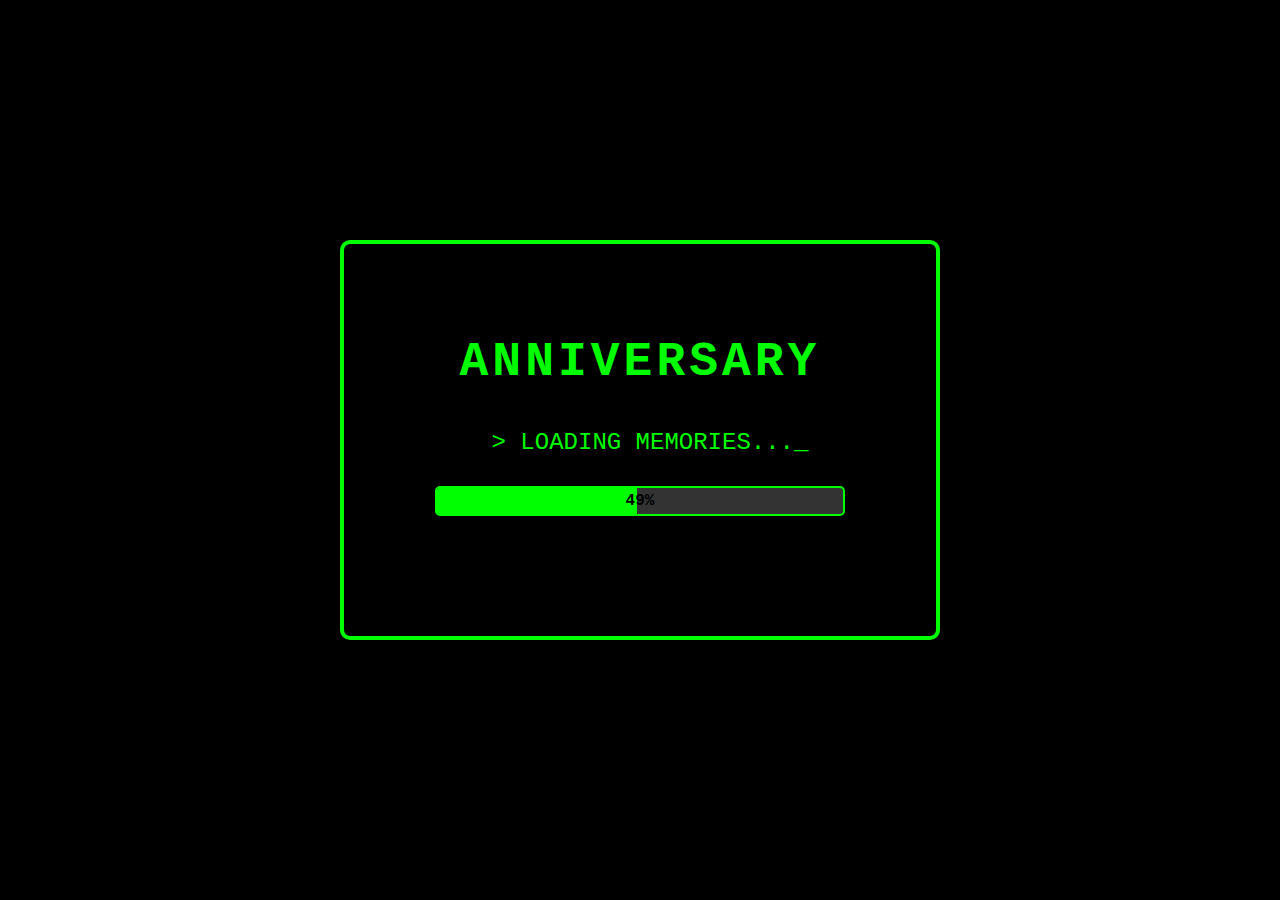
<file: index.html>
<!DOCTYPE html>
<html lang="en">
<head>
    <meta charset="UTF-8">
    <meta name="viewport" content="width=device-width, initial-scale=1.0">
    <title>1 TAHUN BERSAMA ANDILLL</title>
    <link rel="stylesheet" href="styles.css">
    <link href="https://fonts.googleapis.com/css2?family=Poppins:wght@400;600;800&family=Pacifico&display=swap" rel="stylesheet">
</head>
<body>
    <div id="gameboy-container">
        <div id="loading-screen" class="screen active">
            <div class="gameboy-screen">
                <div class="screen-content">
                    <h1 class="title">ANNIVERSARY</h1>
                    <div class="loading-text">&gt; INITIALIZING..._</div>
                    <div class="progress-bar">
                        <div class="progress-fill" id="progress-fill"></div>
                        <div class="progress-text">0%</div>
                    </div>
                </div>
            </div>
        </div>

        <div id="main-screen" class="screen">
            <div class="gameboy-body">
                <div class="gameboy-header">
                    <div class="power-indicator">
                        <span class="power-dot"></span>
                        <span class="power-text">POWER</span>
                    </div>
                    <div class="brand-text">GAME-BOY</div>
                </div>
                
                <div class="gameboy-screen">
                    <div class="screen-content">
                        <h1 class="birthday-title">1 YEAR!</h1>
                        <div class="love-counter">
                            <p class="counter-label">KITA SUDAH BERSAMA:</p>
                            <div id="days-count" class="days-count">0 Hari</div>
                            <div id="night-message" class="night-only-text"></div>
                        </div>
                        
                        <div class="start-text">Press Start</div>
                        <div class="screen-info">
                            <span class="dot-matrix">WITH LOVE</span>
                            <span class="battery"><span class="battery-dot"></span>BATT</span>
                        </div>
                    </div>
                </div>

                <div class="menu-buttons">
                    <button class="menu-btn message-btn" data-page="message">MESSAGE</button>
                    <button class="menu-btn gallery-btn" data-page="gallery">GALLERY</button>
                    <button class="menu-btn music-btn" data-page="music">MUSIC</button>
                    <button class="menu-btn tetris-btn" data-page="tetris">TETRIS</button>
                </div>
                <div class="special-gift" onclick="window.location.href='bunga.html'">
    🌸
</div>
                <div class="controls">
                    <div class="dpad">
                        <div class="dpad-center">
                            <div class="dpad-up">↑</div>
                            <div class="dpad-left">←</div>
                            <div class="dpad-right">→</div>
                            <div class="dpad-down">↓</div>
                        </div>
                    </div>
                    <div class="action-buttons">
                        <button class="action-btn b-btn">B</button>
                        <button class="action-btn a-btn">A</button>
                    </div>
                </div>

                <div class="bottom-controls">
                    <button class="control-btn select-btn">SELECT</button>
                    <button class="control-btn start-btn">START</button>
                </div>
                <div class="speaker-grille"></div>
            </div>
        </div>

        <div id="message-screen" class="screen">
            <div class="page-container">
                <div class="page-screen"></div>
                <div class="page-controls">
                    <button class="page-btn back-btn" data-page="main">KEMBALI</button>
                    <button class="page-btn continue-btn">LANJUT</button>
                </div>
            </div>
        </div>

        <div id="gallery-screen" class="screen">
            <div class="page-container">
                <div class="page-screen">
                    <div class="page-header">Gallery</div>
                    <div class="gallery-content"></div>
                </div>
                <div class="page-controls">
                    <button class="page-btn back-btn" data-page="main">KEMBALI</button>
                    <button class="page-btn continue-btn">LANJUT</button>
                </div>
            </div>
        </div>

        <div id="music-screen" class="screen">
            <div class="page-container">
                <div class="page-screen">
                    <div class="page-header">Music Player</div>
                    <div class="music-content"></div>
                </div>
                <div class="page-controls">
                    <button class="page-btn back-btn" data-page="main">KEMBALI</button>
                    <button class="page-btn continue-btn">LANJUT</button>
                </div>
            </div>
        </div>

        <div id="tetris-screen" class="screen">
            <div class="page-container">
                <div class="page-screen">
                    <div class="tetris-header">
                        <div class="tetris-title">Tetris</div>
                        <div class="tetris-stats">
                            <div class="stat">Score: <span id="score">0</span></div>
                        </div>
                    </div>
                    <div class="tetris-game">
                        <canvas id="tetris-canvas"></canvas>
                    </div>
                    <div class="tetris-controls">
                        <button class="tetris-btn" id="left-btn">◀</button>
                        <button class="tetris-btn" id="rotate-btn">ROT</button>
                        <button class="tetris-btn" id="right-btn">▶</button>
                    </div>
                </div>
                <div class="page-controls">
                    <button class="page-btn back-btn" data-page="main">KEMBALI</button>
                </div>
            </div>
        </div>

        <div id="game-over-modal" class="modal">
            <div class="modal-content">
                <div class="game-over-text">GAME OVER</div>
                <button class="modal-btn" id="confirm-btn">CONFIRM</button>
            </div>
        </div>

        <div id="final-message-modal" class="modal">
            <div class="modal-content">
                <div class="final-message-title">UNTUK KAMU ❤️</div>
                <div class="final-message-text">
                    <p>Walaupun kalah ko di game,</p>
                    <p>tetap ko pemenang di hatiku cahhh!</p>
                    <p class="love-text">I LOVE YOU FOREVER ❤️</p>
                </div>
                <button class="modal-btn" id="ok-btn">OK</button>
            </div>
        </div>
    </div>
    <script src="script.js"></script>
</body>
</html>
</file>
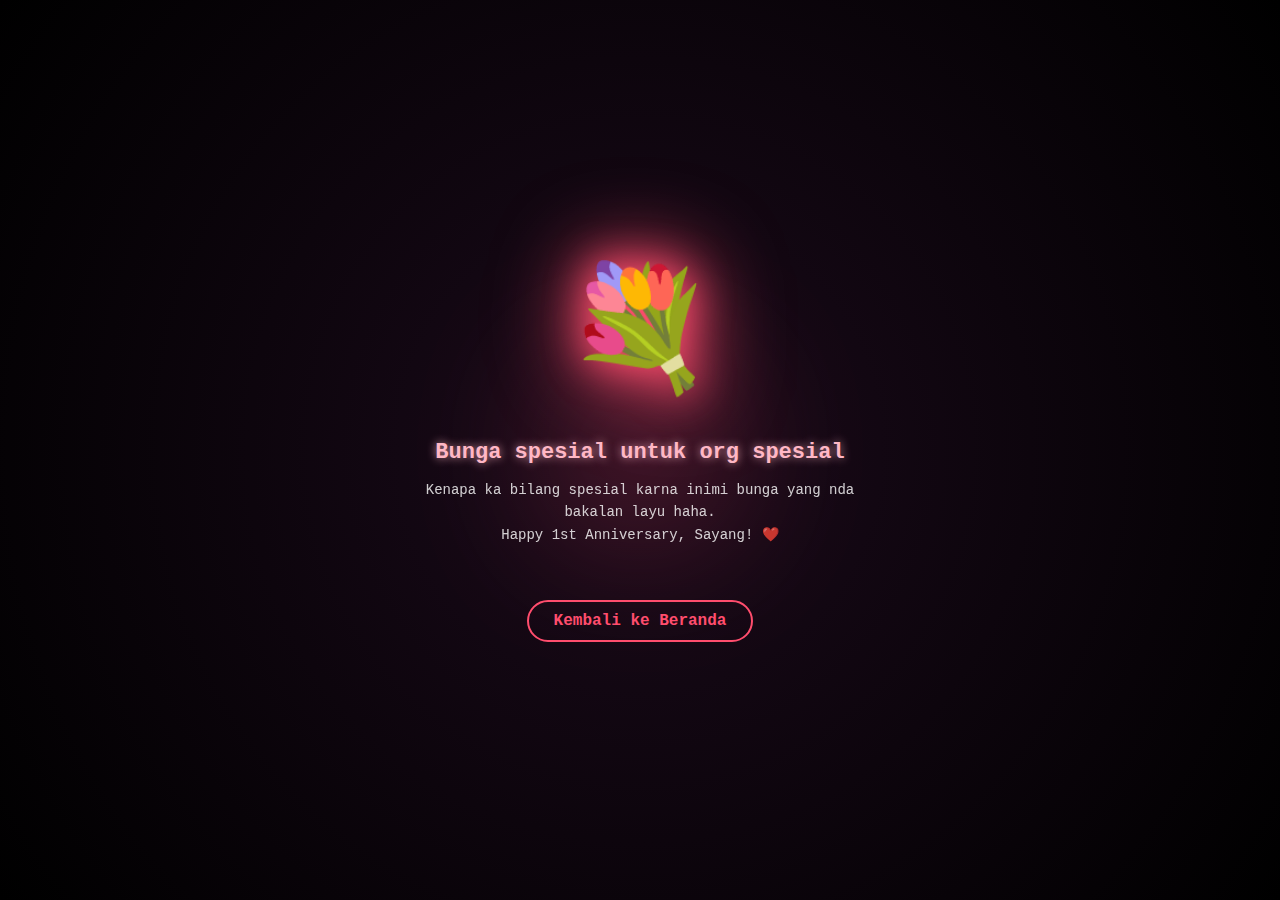
<file: bunga.html>
<!DOCTYPE html>
<html lang="en">
<head>
    <meta charset="UTF-8">
    <meta name="viewport" content="width=device-width, initial-scale=1.0">
    <title>Bunga Spesial Untukmu</title>
    <style>
        /* Latar belakang gelap untuk kesan romantis */
        body {
            margin: 0;
            height: 100vh;
            display: flex;
            flex-direction: column;
            justify-content: center;
            align-items: center;
            background: radial-gradient(circle, #1a0a1a 0%, #000000 100%);
            font-family: 'Courier New', monospace;
            overflow: hidden;
            color: white;
        }

        /* Container Buket Bunga */
        .flower-bouquet {
            position: relative;
            display: flex;
            flex-direction: column;
            align-items: center;
            animation: floating 3s ease-in-out infinite;
        }

        /* Efek Menyala (Glow) pada Bunga */
        .bouquet-icon {
            font-size: 120px;
            filter: drop-shadow(0 0 20px #ff4d6d) drop-shadow(0 0 40px #ff4d6d);
            margin-bottom: 20px;
            z-index: 2;
        }

        /* Cahaya di belakang bunga */
        .glow-aura {
            position: absolute;
            width: 150px;
            height: 150px;
            background: #ff4d6d;
            border-radius: 50%;
            filter: blur(80px);
            opacity: 0.4;
            z-index: 1;
        }

        /* Pesan Romantis */
        .message {
            text-align: center;
            max-width: 80%;
            z-index: 3;
        }

        .message h1 {
            font-size: 22px;
            color: #ffb7c5;
            text-shadow: 0 0 10px rgba(255, 183, 197, 0.8);
            margin-bottom: 10px;
        }

        .message p {
            font-size: 14px;
            color: #ffffff;
            line-height: 1.6;
            opacity: 0.8;
        }

        /* Kelopak Bunga Berjatuhan */
        .petal {
            position: fixed;
            top: -20px;
            font-size: 20px;
            -webkit-user-select: none;
            user-select: none;
            pointer-events: none;
            animation: fall linear forwards;
        }

        @keyframes fall {
            to {
                transform: translateY(105vh) rotate(45deg) translateX(50px);
                opacity: 0;
            }
        }

        @keyframes floating {
            0%, 100% { transform: translateY(0); }
            50% { transform: translateY(-20px); }
        }

        /* Tombol Kembali */
        .back-btn {
            margin-top: 40px;
            padding: 10px 25px;
            background: transparent;
            color: #ff4d6d;
            border: 2px solid #ff4d6d;
            border-radius: 30px;
            cursor: pointer;
            text-decoration: none;
            font-weight: bold;
            transition: all 0.3s ease;
            z-index: 10;
        }

        .back-btn:hover {
            background: #ff4d6d;
            color: white;
            box-shadow: 0 0 20px #ff4d6d;
        }
    </style>
</head>
<body>

    <div class="glow-aura"></div>
    
    <div class="flower-bouquet">
        <div class="bouquet-icon">💐</div>
        
        <div class="message">
            <h1>Bunga spesial untuk org spesial</h1>
            <p>Kenapa ka bilang spesial karna inimi bunga yang nda bakalan layu haha.<br>
            Happy 1st Anniversary, Sayang! ❤️</p>
        </div>
    </div>

    <a href="index.html" class="back-btn">Kembali ke Beranda</a>

    <script>
        // Membuat hujan kelopak bunga mawar
        function createPetals() {
            const petalIcons = ['🌸', '🌹', '💖', '✨'];
            setInterval(() => {
                const petal = document.createElement('div');
                petal.className = 'petal';
                petal.innerHTML = petalIcons[Math.floor(Math.random() * petalIcons.length)];
                petal.style.left = Math.random() * 100 + 'vw';
                petal.style.fontSize = (Math.random() * 10 + 15) + 'px';
                petal.style.animationDuration = (Math.random() * 3 + 3) + 's';
                petal.style.opacity = Math.random() * 0.7 + 0.3;
                document.body.appendChild(petal);
                
                setTimeout(() => {
                    petal.remove();
                }, 6000);
            }, 400);
        }

        // Jalankan animasi saat halaman dimuat
        window.onload = createPetals;
    </script>
</body>
</html>
</file>
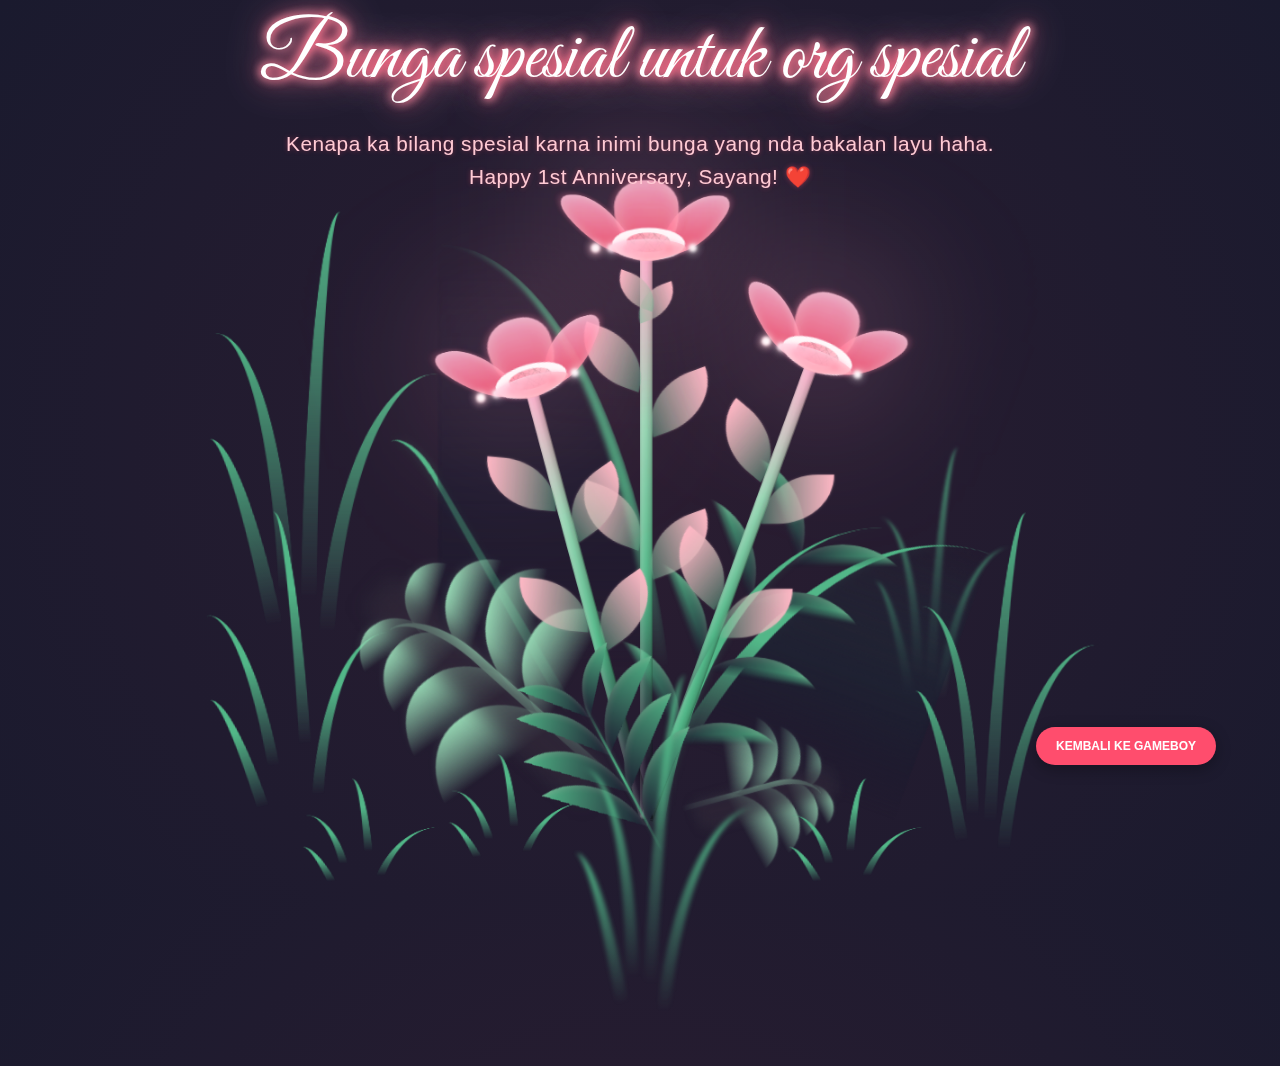
<file: flower.html>
<!DOCTYPE html>
<html lang="en">
<head>
    <meta charset="UTF-8">
    <meta http-equiv="X-UA-Compatible" content="IE=edge">
    <meta name="viewport" content="width=device-width, initial-scale=1.0">
    <link rel="stylesheet" href="css/main.css">
    <link rel="icon" href="images/flowers.png" type="image/x-icon">
    <title>flowers</title>
    <link href="https://fonts.googleapis.com/css2?family=Great+Vibes&display=swap" rel="stylesheet">
</head>
<button onclick="window.location.href='index.html'" 
        style="position: fixed; 
               bottom: 15vh; /* Menggunakan vh agar jaraknya selalu 5% dari bawah layar HP */
               right: 5vw;  /* Menggunakan vw agar jaraknya selalu 5% dari samping kanan HP */
               z-index: 99999; /* Z-index sangat tinggi agar tidak tertutup rumput */
               padding: 12px 20px; 
               border-radius: 30px; 
               border: none; 
               background: #ff4d6d; 
               color: white; 
               cursor: pointer; 
               font-family: 'Poppins', sans-serif;
               font-size: 12px;
               font-weight: bold;
               box-shadow: 0 4px 15px rgba(0,0,0,0.3); /* Tambah bayangan agar tombol 'melayang' */
               display: block !important; /* Memastikan tombol tidak tersembunyi */
               ">
    KEMBALI KE GAMEBOY
</button>
<body class="container">
  <div class="message">
    <h1>Bunga spesial untuk org spesial</h1>
    <p>Kenapa ka bilang spesial karna inimi bunga yang nda bakalan layu haha.<br>
    Happy 1st Anniversary, Sayang! ❤️</p>
</div>
       <div class="night"></div>
    <div class="flowers">
      <div class="flower flower--1">
        <div class="flower__leafs flower__leafs--1">
          <div class="flower__leaf flower__leaf--1"></div>
          <div class="flower__leaf flower__leaf--2"></div>
          <div class="flower__leaf flower__leaf--3"></div>
          <div class="flower__leaf flower__leaf--4"></div>
          <div class="flower__white-circle"></div>
  
          <div class="flower__light flower__light--1"></div>
          <div class="flower__light flower__light--2"></div>
          <div class="flower__light flower__light--3"></div>
          <div class="flower__light flower__light--4"></div>
          <div class="flower__light flower__light--5"></div>
          <div class="flower__light flower__light--6"></div>
          <div class="flower__light flower__light--7"></div>
          <div class="flower__light flower__light--8"></div>
  
        </div>
        <div class="flower__line">
          <div class="flower__line__leaf flower__line__leaf--1"></div>
          <div class="flower__line__leaf flower__line__leaf--2"></div>
          <div class="flower__line__leaf flower__line__leaf--3"></div>
          <div class="flower__line__leaf flower__line__leaf--4"></div>
          <div class="flower__line__leaf flower__line__leaf--5"></div>
          <div class="flower__line__leaf flower__line__leaf--6"></div>
        </div>
      </div>
  
      <div class="flower flower--2">
        <div class="flower__leafs flower__leafs--2">
          <div class="flower__leaf flower__leaf--1"></div>
          <div class="flower__leaf flower__leaf--2"></div>
          <div class="flower__leaf flower__leaf--3"></div>
          <div class="flower__leaf flower__leaf--4"></div>
          <div class="flower__white-circle"></div>
  
          <div class="flower__light flower__light--1"></div>
          <div class="flower__light flower__light--2"></div>
          <div class="flower__light flower__light--3"></div>
          <div class="flower__light flower__light--4"></div>
          <div class="flower__light flower__light--5"></div>
          <div class="flower__light flower__light--6"></div>
          <div class="flower__light flower__light--7"></div>
          <div class="flower__light flower__light--8"></div>
  
        </div>
        <div class="flower__line">
          <div class="flower__line__leaf flower__line__leaf--1"></div>
          <div class="flower__line__leaf flower__line__leaf--2"></div>
          <div class="flower__line__leaf flower__line__leaf--3"></div>
          <div class="flower__line__leaf flower__line__leaf--4"></div>
        </div>
      </div>
  
      <div class="flower flower--3">
        <div class="flower__leafs flower__leafs--3">
          <div class="flower__leaf flower__leaf--1"></div>
          <div class="flower__leaf flower__leaf--2"></div>
          <div class="flower__leaf flower__leaf--3"></div>
          <div class="flower__leaf flower__leaf--4"></div>
          <div class="flower__white-circle"></div>
  
          <div class="flower__light flower__light--1"></div>
          <div class="flower__light flower__light--2"></div>
          <div class="flower__light flower__light--3"></div>
          <div class="flower__light flower__light--4"></div>
          <div class="flower__light flower__light--5"></div>
          <div class="flower__light flower__light--6"></div>
          <div class="flower__light flower__light--7"></div>
          <div class="flower__light flower__light--8"></div>
  
        </div>
        <div class="flower__line">
          <div class="flower__line__leaf flower__line__leaf--1"></div>
          <div class="flower__line__leaf flower__line__leaf--2"></div>
          <div class="flower__line__leaf flower__line__leaf--3"></div>
          <div class="flower__line__leaf flower__line__leaf--4"></div>
        </div>
      </div>
  
      <div class="grow-ans" style="--d:1.2s">
        <div class="flower__g-long">
          <div class="flower__g-long__top"></div>
          <div class="flower__g-long__bottom"></div>
        </div>
      </div>
  
      <div class="growing-grass">
        <div class="flower__grass flower__grass--1">
          <div class="flower__grass--top"></div>
          <div class="flower__grass--bottom"></div>
          <div class="flower__grass__leaf flower__grass__leaf--1"></div>
          <div class="flower__grass__leaf flower__grass__leaf--2"></div>
          <div class="flower__grass__leaf flower__grass__leaf--3"></div>
          <div class="flower__grass__leaf flower__grass__leaf--4"></div>
          <div class="flower__grass__leaf flower__grass__leaf--5"></div>
          <div class="flower__grass__leaf flower__grass__leaf--6"></div>
          <div class="flower__grass__leaf flower__grass__leaf--7"></div>
          <div class="flower__grass__leaf flower__grass__leaf--8"></div>
          <div class="flower__grass__overlay"></div>
        </div>
      </div>
  
      <div class="growing-grass">
        <div class="flower__grass flower__grass--2">
          <div class="flower__grass--top"></div>
          <div class="flower__grass--bottom"></div>
          <div class="flower__grass__leaf flower__grass__leaf--1"></div>
          <div class="flower__grass__leaf flower__grass__leaf--2"></div>
          <div class="flower__grass__leaf flower__grass__leaf--3"></div>
          <div class="flower__grass__leaf flower__grass__leaf--4"></div>
          <div class="flower__grass__leaf flower__grass__leaf--5"></div>
          <div class="flower__grass__leaf flower__grass__leaf--6"></div>
          <div class="flower__grass__leaf flower__grass__leaf--7"></div>
          <div class="flower__grass__leaf flower__grass__leaf--8"></div>
          <div class="flower__grass__overlay"></div>
        </div>
      </div>
  
      <div class="grow-ans" style="--d:2.4s">
        <div class="flower__g-right flower__g-right--1">
          <div class="leaf"></div>
        </div>
      </div>
  
      <div class="grow-ans" style="--d:2.8s">
        <div class="flower__g-right flower__g-right--2">
          <div class="leaf"></div>
        </div>
      </div>
  
      <div class="grow-ans" style="--d:2.8s">
        <div class="flower__g-front">
          <div class="flower__g-front__leaf-wrapper flower__g-front__leaf-wrapper--1">
            <div class="flower__g-front__leaf"></div>
          </div>
          <div class="flower__g-front__leaf-wrapper flower__g-front__leaf-wrapper--2">
            <div class="flower__g-front__leaf"></div>
          </div>
          <div class="flower__g-front__leaf-wrapper flower__g-front__leaf-wrapper--3">
            <div class="flower__g-front__leaf"></div>
          </div>
          <div class="flower__g-front__leaf-wrapper flower__g-front__leaf-wrapper--4">
            <div class="flower__g-front__leaf"></div>
          </div>
          <div class="flower__g-front__leaf-wrapper flower__g-front__leaf-wrapper--5">
            <div class="flower__g-front__leaf"></div>
          </div>
          <div class="flower__g-front__leaf-wrapper flower__g-front__leaf-wrapper--6">
            <div class="flower__g-front__leaf"></div>
          </div>
          <div class="flower__g-front__leaf-wrapper flower__g-front__leaf-wrapper--7">
            <div class="flower__g-front__leaf"></div>
          </div>
          <div class="flower__g-front__leaf-wrapper flower__g-front__leaf-wrapper--8">
            <div class="flower__g-front__leaf"></div>
          </div>
          <div class="flower__g-front__line"></div>
        </div>
      </div>
  
      <div class="grow-ans" style="--d:3.2s">
        <div class="flower__g-fr">
          <div class="leaf"></div>
          <div class="flower__g-fr__leaf flower__g-fr__leaf--1"></div>
          <div class="flower__g-fr__leaf flower__g-fr__leaf--2"></div>
          <div class="flower__g-fr__leaf flower__g-fr__leaf--3"></div>
          <div class="flower__g-fr__leaf flower__g-fr__leaf--4"></div>
          <div class="flower__g-fr__leaf flower__g-fr__leaf--5"></div>
          <div class="flower__g-fr__leaf flower__g-fr__leaf--6"></div>
          <div class="flower__g-fr__leaf flower__g-fr__leaf--7"></div>
          <div class="flower__g-fr__leaf flower__g-fr__leaf--8"></div>
        </div>
      </div>
  
      <div class="long-g long-g--0">
        <div class="grow-ans" style="--d:3s">
          <div class="leaf leaf--0"></div>
        </div>
        <div class="grow-ans" style="--d:2.2s">
          <div class="leaf leaf--1"></div>
        </div>
        <div class="grow-ans" style="--d:3.4s">
          <div class="leaf leaf--2"></div>
        </div>
        <div class="grow-ans" style="--d:3.6s">
          <div class="leaf leaf--3"></div>
        </div>
      </div>
  
      <div class="long-g long-g--1">
        <div class="grow-ans" style="--d:3.6s">
          <div class="leaf leaf--0"></div>
        </div>
        <div class="grow-ans" style="--d:3.8s">
          <div class="leaf leaf--1"></div>
        </div>
        <div class="grow-ans" style="--d:4s">
          <div class="leaf leaf--2"></div>
        </div>
        <div class="grow-ans" style="--d:4.2s">
          <div class="leaf leaf--3"></div>
        </div>
      </div>
  
      <div class="long-g long-g--2">
        <div class="grow-ans" style="--d:4s">
          <div class="leaf leaf--0"></div>
        </div>
        <div class="grow-ans" style="--d:4.2s">
          <div class="leaf leaf--1"></div>
        </div>
        <div class="grow-ans" style="--d:4.4s">
          <div class="leaf leaf--2"></div>
        </div>
        <div class="grow-ans" style="--d:4.6s">
          <div class="leaf leaf--3"></div>
        </div>
      </div>
  
      <div class="long-g long-g--3">
        <div class="grow-ans" style="--d:4s">
          <div class="leaf leaf--0"></div>
        </div>
        <div class="grow-ans" style="--d:4.2s">
          <div class="leaf leaf--1"></div>
        </div>
        <div class="grow-ans" style="--d:3s">
          <div class="leaf leaf--2"></div>
        </div>
        <div class="grow-ans" style="--d:3.6s">
          <div class="leaf leaf--3"></div>
        </div>
      </div>
  
      <div class="long-g long-g--4">
        <div class="grow-ans" style="--d:4s">
          <div class="leaf leaf--0"></div>
        </div>
        <div class="grow-ans" style="--d:4.2s">
          <div class="leaf leaf--1"></div>
        </div>
        <div class="grow-ans" style="--d:3s">
          <div class="leaf leaf--2"></div>
        </div>
        <div class="grow-ans" style="--d:3.6s">
          <div class="leaf leaf--3"></div>
        </div>
      </div>
  
      <div class="long-g long-g--5">
        <div class="grow-ans" style="--d:4s">
          <div class="leaf leaf--0"></div>
        </div>
        <div class="grow-ans" style="--d:4.2s">
          <div class="leaf leaf--1"></div>
        </div>
        <div class="grow-ans" style="--d:3s">
          <div class="leaf leaf--2"></div>
        </div>
        <div class="grow-ans" style="--d:3.6s">
          <div class="leaf leaf--3"></div>
        </div>
      </div>
  
      <div class="long-g long-g--6">
        <div class="grow-ans" style="--d:4.2s">
          <div class="leaf leaf--0"></div>
        </div>
        <div class="grow-ans" style="--d:4.4s">
          <div class="leaf leaf--1"></div>
        </div>
        <div class="grow-ans" style="--d:4.6s">
          <div class="leaf leaf--2"></div>
        </div>
        <div class="grow-ans" style="--d:4.8s">
          <div class="leaf leaf--3"></div>
        </div>
      </div>
  
      <div class="long-g long-g--7">
        <div class="grow-ans" style="--d:3s">
          <div class="leaf leaf--0"></div>
        </div>
        <div class="grow-ans" style="--d:3.2s">
          <div class="leaf leaf--1"></div>
        </div>
        <div class="grow-ans" style="--d:3.5s">
          <div class="leaf leaf--2"></div>
        </div>
        <div class="grow-ans" style="--d:3.6s">
          <div class="leaf leaf--3"></div>
        </div>
      </div>
      <div class="flower flower--3" style="left: 80%; bottom: 5vmin; transform: scale(0.6);">
    </div>
    </div>
    <script src="main.js"></script>
  </body>
</html>
</file>
<file: css/main.css>
*,
*::after,
*::before {
  padding: 0;
  margin: 0;
  box-sizing: border-box;
}

:root {
  /* Latar belakang gelap dengan nuansa ungu/pink agar bunga menyala */
  --dark-color: #1a1a2e; 
  
  /* Gradasi warna bunga (Pink sesuai Gameboy) */
  --flower-pink-light: #ffafcc;
  --flower-pink-mid: #ff8fa3;
  --flower-pink-dark: #ff4d6d;
  
  /* Warna daun dan rumput (Sage Green lembut yang estetik dengan pink) */
  --leaf-green: #95d5b2;
  --stem-green: #52b788;
}

body {
  display: flex;
  align-items: flex-end;
  justify-content: center;
  min-height: 100vh;
  background-color: var(--dark-color);
  overflow: hidden;
  perspective: 1000px;
  position: hidden;
  touch-action: none;
  /* Gradasi radial untuk efek kedalaman layar */
  background-image: radial-gradient(circle at center, #2b1d31 0%, #1a1a2e 100%);
}

.night {
  position: fixed;
  left: 100%;
  top: 0;
  transform: translateX(-50%);
  width: 100vw;
  height: 100%;
  filter: blur(0.1vmin);
  overflow: hidden;
  position: fixed;
  top: 0;
  left: 0;
  background-image: radial-gradient(
      ellipse at top,
      transparent 0%,
      var(--dark-color)
    ),background-image: 
    radial-gradient(ellipse at top, rgba(43, 29, 49, 0.5) 0%, var(--dark-color) 100%),
    radial-gradient(ellipse at bottom, rgba(255, 175, 204, 0.1) 0%, var(--dark-color) 80%),
    linear-gradient(to bottom, #1a1a2e, #2b1d31);
}


.flowers {
  position: relative;
  transform: scale(0.9);
  z-index: 10;
  justify-content: center;
}

.flower {
  position: absolute;
  bottom: 10vmin;
  transform-origin: bottom center;
  z-index: 50;
  --fl-speed: 0.8s;
}
.grass-clump {
  position: absolute;
  bottom: 0;
  z-index: 100; /* Di depan bunga (Foreground) */
  pointer-events: none;
}
.flower--1 {
  -webkit-animation: moving-flower-1 4s linear infinite;
  animation: moving-flower-1 4s linear infinite;
}
.flower--1 .flower__line {
  height: 70vmin;
  -webkit-animation-delay: 0.3s;
  animation-delay: 0.3s;
}
.flower--1 .flower__line__leaf--1 {
  -webkit-animation: blooming-leaf-right var(--fl-speed) 1.6s backwards;
  animation: blooming-leaf-right var(--fl-speed) 1.6s backwards;
}
.flower--1 .flower__line__leaf--2 {
  -webkit-animation: blooming-leaf-right var(--fl-speed) 1.4s backwards;
  animation: blooming-leaf-right var(--fl-speed) 1.4s backwards;
}
.flower--1 .flower__line__leaf--3 {
  -webkit-animation: blooming-leaf-left var(--fl-speed) 1.2s backwards;
  animation: blooming-leaf-left var(--fl-speed) 1.2s backwards;
}
.flower--1 .flower__line__leaf--4 {
  -webkit-animation: blooming-leaf-left var(--fl-speed) 1s backwards;
  animation: blooming-leaf-left var(--fl-speed) 1s backwards;
}
.flower--1 .flower__line__leaf--5 {
  -webkit-animation: blooming-leaf-right var(--fl-speed) 1.8s backwards;
  animation: blooming-leaf-right var(--fl-speed) 1.8s backwards;
}
.flower--1 .flower__line__leaf--6 {
  -webkit-animation: blooming-leaf-left var(--fl-speed) 2s backwards;
  animation: blooming-leaf-left var(--fl-speed) 2s backwards;
}
.flower--2 {
  left: 50%;
  transform: rotate(20deg);
  -webkit-animation: moving-flower-2 4s linear infinite;
  animation: moving-flower-2 4s linear infinite;
}
.flower--2 .flower__line {
  height: 60vmin;
  -webkit-animation-delay: 0.6s;
  animation-delay: 0.6s;
}
.flower--2 .flower__line__leaf--1 {
  -webkit-animation: blooming-leaf-right var(--fl-speed) 1.9s backwards;
  animation: blooming-leaf-right var(--fl-speed) 1.9s backwards;
}
.flower--2 .flower__line__leaf--2 {
  -webkit-animation: blooming-leaf-right var(--fl-speed) 1.7s backwards;
  animation: blooming-leaf-right var(--fl-speed) 1.7s backwards;
}
.flower--2 .flower__line__leaf--3 {
  -webkit-animation: blooming-leaf-left var(--fl-speed) 1.5s backwards;
  animation: blooming-leaf-left var(--fl-speed) 1.5s backwards;
}
.flower--2 .flower__line__leaf--4 {
  -webkit-animation: blooming-leaf-left var(--fl-speed) 1.3s backwards;
  animation: blooming-leaf-left var(--fl-speed) 1.3s backwards;
}
.flower--3 {
  left: 50%;
  transform: rotate(-15deg);
  -webkit-animation: moving-flower-3 4s linear infinite;
  animation: moving-flower-3 4s linear infinite;
}
.flower--3 .flower__line {
  -webkit-animation-delay: 0.9s;
  animation-delay: 0.9s;
}
.flower--3 .flower__line__leaf--1 {
  -webkit-animation: blooming-leaf-right var(--fl-speed) 2.5s backwards;
  animation: blooming-leaf-right var(--fl-speed) 2.5s backwards;
}
.flower--3 .flower__line__leaf--2 {
  -webkit-animation: blooming-leaf-right var(--fl-speed) 2.3s backwards;
  animation: blooming-leaf-right var(--fl-speed) 2.3s backwards;
}
.flower--3 .flower__line__leaf--3 {
  -webkit-animation: blooming-leaf-left var(--fl-speed) 2.1s backwards;
  animation: blooming-leaf-left var(--fl-speed) 2.1s backwards;
}
.flower--3 .flower__line__leaf--4 {
  -webkit-animation: blooming-leaf-left var(--fl-speed) 1.9s backwards;
  animation: blooming-leaf-left var(--fl-speed) 1.9s backwards;
}
.flower__leafs {
  position: relative;
  -webkit-animation: blooming-flower 2s backwards;
  animation: blooming-flower 2s backwards;
}
.flower__leafs--1 {
  -webkit-animation-delay: 1.1s;
  animation-delay: 1.1s;
}
.flower__leafs--2 {
  -webkit-animation-delay: 1.4s;
  animation-delay: 1.4s;
}
.flower__leafs--3 {
  -webkit-animation-delay: 1.7s;
  animation-delay: 1.7s;
}
.flower__leafs::after {
  content: "";
  position: absolute;
  left: 0;
  top: 0;
  transform: translate(-50%, -100%);
  width: 8vmin;
  height: 8vmin;
  /* Mengganti biru #6bf0ff menjadi Pink lembut agar serasi dengan kelopak bunga */
  background-color: #ffafcc;
  /* Efek blur tetap besar untuk menciptakan aura cahaya di belakang bunga */
  filter: blur(10vmin);
}
.flower__leaf {
  position: absolute;
  bottom: 0;
  left: 50%;
  width: 8vmin;
  height: 11vmin;
  border-radius: 51% 49% 47% 53%/44% 45% 55% 69%;
  /* Menggunakan gradasi Pink sesuai tema Gameboy */
  background-image: linear-gradient(to top, #ff4d6d, #ffafcc) !important;
  transform-origin: bottom center;
  opacity: 0.9;
  /* Shadow disesuaikan agar kilauan terlihat lebih lembut pada warna pink */
  box-shadow: inset 0 0 2vmin rgba(255, 255, 255, 0.5), 0 0 1vmin rgba(255, 175, 204, 0.3);
  /* Memberikan efek glow tipis agar sesuai dengan teks loading */
  filter: drop-shadow(0 0 5px rgba(255, 77, 109, 0.3));
}
.flower__leaf--1 {
  transform: translate(-10%, 1%) rotateY(40deg) rotateX(-50deg);
}
.flower__leaf--2 {
  transform: translate(-50%, -4%) rotateX(40deg);
}
.flower__leaf--3 {
  transform: translate(-90%, 0%) rotateY(45deg) rotateX(50deg);
}
.flower__leaf--4 {
  width: 8vmin;
  height: 8vmin;
  transform-origin: bottom left;
  border-radius: 4vmin 10vmin 4vmin 4vmin;
  transform: translate(0%, 18%) rotateX(70deg) rotate(-43deg);
  /* Mengganti warna cyan/biru menjadi gradasi Pink yang lebih lembut */
  background-image: linear-gradient(to top, #ff8fa3, #ffc8dd) !important;
  z-index: 1;
  opacity: 0.8;
  /* Memberikan efek glow tipis agar menyatu dengan kelopak lainnya */
  filter: drop-shadow(0 0 5px rgba(255, 175, 204, 0.4));
}
.flower__white-circle {
  position: absolute;
  left: -3.5vmin;
  top: -3vmin;
  width: 9vmin;
  height: 4vmin;
  border-radius: 50%;
  background-color: #fff;
}
.flower__white-circle::after {
  content: "";
  position: absolute;
  left: 50%;
  top: 45%;
  transform: translate(-50%, -50%);
  width: 60%;
  height: 60%;
  border-radius: inherit;
  background-image: repeating-linear-gradient(
      135deg,
      rgba(0, 0, 0, 0.03) 0px,
      rgba(0, 0, 0, 0.03) 1px,
      transparent 1px,
      transparent 12px
    ),
    repeating-linear-gradient(
      45deg,
      rgba(0, 0, 0, 0.03) 0px,
      rgba(0, 0, 0, 0.03) 1px,
      transparent 1px,
      transparent 12px
    ),
    repeating-linear-gradient(
      67.5deg,
      rgba(0, 0, 0, 0.03) 0px,
      rgba(0, 0, 0, 0.03) 1px,
      transparent 1px,
      transparent 12px
    ),
    repeating-linear-gradient(
      135deg,
      rgba(0, 0, 0, 0.03) 0px,
      rgba(0, 0, 0, 0.03) 1px,
      transparent 1px,
      transparent 12px
    ),
    repeating-linear-gradient(
      45deg,
      rgba(0, 0, 0, 0.03) 0px,
      rgba(0, 0, 0, 0.03) 1px,
      transparent 1px,
      transparent 12px
    ),
    repeating-linear-gradient(
      112.5deg,
      rgba(0, 0, 0, 0.03) 0px,
      rgba(0, 0, 0, 0.03) 1px,
      transparent 1px,
      transparent 12px
    ),
    repeating-linear-gradient(
      112.5deg,
      rgba(0, 0, 0, 0.03) 0px,
      rgba(0, 0, 0, 0.03) 1px,
      transparent 1px,
      transparent 12px
    ),
    repeating-linear-gradient(
      45deg,
      rgba(0, 0, 0, 0.03) 0px,
      rgba(0, 0, 0, 0.03) 1px,
      transparent 1px,
      transparent 12px
    ),
    repeating-linear-gradient(
      22.5deg,
      rgba(0, 0, 0, 0.03) 0px,
      rgba(0, 0, 0, 0.03) 1px,
      transparent 1px,
      transparent 12px
    ),
    repeating-linear-gradient(
      45deg,
      rgba(0, 0, 0, 0.03) 0px,
      rgba(0, 0, 0, 0.03) 1px,
      transparent 1px,
      transparent 12px
    ),
    repeating-linear-gradient(
      22.5deg,
      rgba(0, 0, 0, 0.03) 0px,
      rgba(0, 0, 0, 0.03) 1px,
      transparent 1px,
      transparent 12px
    ),
    repeating-linear-gradient(
      135deg,
      rgba(0, 0, 0, 0.03) 0px,
      rgba(0, 0, 0, 0.03) 1px,
      transparent 1px,
      transparent 12px
    ),
    repeating-linear-gradient(
      157.5deg,
      rgba(0, 0, 0, 0.03) 0px,
      rgba(0, 0, 0, 0.03) 1px,
      transparent 1px,
      transparent 12px
    ),
    repeating-linear-gradient(
      67.5deg,
      rgba(0, 0, 0, 0.03) 0px,
      rgba(0, 0, 0, 0.03) 1px,
      transparent 1px,
      transparent 12px
    ),
    repeating-linear-gradient(
      67.5deg,
      rgba(0, 0, 0, 0.03) 0px,
      rgba(0, 0, 0, 0.03) 1px,
      transparent 1px,
      transparent 12px
    ),
    /* Mengubah warna kuning menjadi gradasi Rose Pink dan Soft Pink */
    linear-gradient(90deg, #ff8fa3, #ffcad4) !important;
}
.flower__line {
  height: 55vmin;
  width: 1.5vmin;
  background-image: linear-gradient(
      to left,
      rgba(0, 0, 0, 0.2),
      transparent,
      rgba(255, 255, 255, 0.2)
    ),
    /* Mengganti gradasi biru menjadi gradasi Hijau Sage ke Pink agar serasi */
    linear-gradient(to top, transparent 10%, #52b788, #95d5b2, #ffafcc) !important;
  box-shadow: inset 0 0 2px rgba(0, 0, 0, 0.5);
  -webkit-animation: grow-flower-tree 4s backwards;
  animation: grow-flower-tree 4s backwards;
}
.flower__line__leaf {
  --w: 7vmin;
  --h: calc(var(--w) + 2vmin);
  position: absolute;
  top: 20%;
  left: 90%;
  width: var(--w);
  height: var(--h);
  border-top-right-radius: var(--h);
  border-bottom-left-radius: var(--h);
  /* Mengganti warna cyan menjadi gradasi Hijau Sage ke Soft Pink agar serasi */
  background-image: linear-gradient(to top, rgba(82, 183, 136, 0.4), #ffb7c5) !important;
  /* Memberikan efek glow tipis agar daun terlihat lebih hidup */
  filter: drop-shadow(0 0 2px rgba(255, 183, 197, 0.3));
}
.flower__line__leaf--1 {
  transform: rotate(70deg) rotateY(30deg);
}
.flower__line__leaf--2 {
  top: 45%;
  transform: rotate(70deg) rotateY(30deg);
}
.flower__line__leaf--3,
.flower__line__leaf--4,
.flower__line__leaf--6 {
  border-top-right-radius: 0;
  border-bottom-left-radius: 0;
  border-top-left-radius: var(--h);
  border-bottom-right-radius: var(--h);
  left: -460%;
  top: 12%;
  transform: rotate(-70deg) rotateY(30deg);
}
.flower__line__leaf--4 {
  top: 40%;
}

.flower__line__leaf--5 {
  top: 0;
  transform-origin: left;
  transform: rotate(70deg) rotateY(30deg) scale(0.6);
}
.flower__line__leaf--6 {
  top: -2%;
  left: -450%;
  transform-origin: right;
  transform: rotate(-70deg) rotateY(30deg) scale(0.6);
}
.flower__light {
  position: absolute;
  bottom: 0vmin;
  width: 1vmin;
  height: 1vmin;
  /* Mengubah warna dasar menjadi Soft Pink agar serasi dengan bodi Gameboy */
  background-color: #ffb7c5;
  border-radius: 50%;
  filter: blur(0.2vmin);
  -webkit-animation: light-ans 4s linear infinite backwards;
  animation: light-ans 4s linear infinite backwards;
  /* Memberikan efek pendaran cahaya yang konsisten dengan tema glow */
  box-shadow: 0 0 10px #ff8fa3;
}

/* Mengubah variasi warna cahaya ganjil menjadi putih cerah */
.flower__light:nth-child(odd) {
  background-color: #ffffff !important;
  box-shadow: 0 0 10px #ffffff;
}
.flower__light--1 {
  left: -2vmin;
  -webkit-animation-delay: 1s;
  animation-delay: 1s;
}
.flower__light--2 {
  left: 3vmin;
  -webkit-animation-delay: 0.5s;
  animation-delay: 0.5s;
}
.flower__light--3 {
  left: -6vmin;
  -webkit-animation-delay: 0.3s;
  animation-delay: 0.3s;
}
.flower__light--4 {
  left: 6vmin;
  -webkit-animation-delay: 0.9s;
  animation-delay: 0.9s;
}
.flower__light--5 {
  left: -1vmin;
  -webkit-animation-delay: 1.5s;
  animation-delay: 1.5s;
}
.flower__light--6 {
  left: -4vmin;
  -webkit-animation-delay: 3s;
  animation-delay: 3s;
}
.flower__light--7 {
  left: 3vmin;
  -webkit-animation-delay: 2s;
  animation-delay: 2s;
}
.flower__light--8 {
  left: -6vmin;
  -webkit-animation-delay: 3.5s;
  animation-delay: 3.5s;
}
.flower__grass {
  /* Mengganti warna cyan asli menjadi Hijau Sage yang estetik */
  --c: #95d5b2;
  --line-w: 1.5vmin;
  position: absolute;
  bottom: 12vmin;
  left: -7vmin;
  display: flex;
  flex-direction: column;
  align-items: flex-end;
  z-index: 20;
  transform-origin: bottom center;
  transform: rotate(-48deg) rotateY(40deg);
  /* Memberikan sedikit efek pendaran lembut agar serasi dengan bunga */
  filter: drop-shadow(0 0 5px rgba(149, 213, 178, 0.2));
}
.flower__grass--1 {
  -webkit-animation: moving-grass 2s linear infinite;
  animation: moving-grass 2s linear infinite;
}
.flower__grass--2 {
  left: 2vmin;
  bottom: 10vmin;
  transform: scale(0.5) rotate(75deg) rotateX(10deg) rotateY(-200deg);
  opacity: 0.8;
  z-index: 0;
  -webkit-animation: moving-grass--2 1.5s linear infinite;
  animation: moving-grass--2 1.5s linear infinite;
}
.flower__grass--top {
  width: 7vmin;
  height: 10vmin;
  border-top-right-radius: 100%;
  border-right: var(--line-w) solid var(--c);
  transform-origin: bottom center;
  transform: rotate(-2deg);
}
.flower__grass--bottom {
  margin-top: -2px;
  width: var(--line-w);
  height: 25vmin;
  background-image: linear-gradient(to top, transparent, var(--c));
}
.flower__grass__leaf {
  --size: 10vmin;
  position: absolute;
  width: calc(var(--size) * 2.1);
  height: var(--size);
  border-top-left-radius: var(--size);
  border-top-right-radius: var(--size);
  background-image: linear-gradient(
    to top,
    transparent,
    transparent 30%,
    var(--c)
  );
  z-index: 100;
}
.flower__grass__leaf--1 {
  top: -6%;
  left: 30%;
  --size: 6vmin;
  transform: rotate(-20deg);
  -webkit-animation: growing-grass-ans--1 2s 2.6s backwards;
  animation: growing-grass-ans--1 2s 2.6s backwards;
}
@-webkit-keyframes growing-grass-ans--1 {
  0% {
    transform-origin: bottom left;
    transform: rotate(-20deg) scale(0);
  }
}
@keyframes growing-grass-ans--1 {
  0% {
    transform-origin: bottom left;
    transform: rotate(-20deg) scale(0);
  }
}
.flower__grass__leaf--2 {
  top: -5%;
  left: -110%;
  --size: 6vmin;
  transform: rotate(10deg);
  -webkit-animation: growing-grass-ans--2 2s 2.4s linear backwards;
  animation: growing-grass-ans--2 2s 2.4s linear backwards;
}
@-webkit-keyframes growing-grass-ans--2 {
  0% {
    transform-origin: bottom right;
    transform: rotate(10deg) scale(0);
  }
}
@keyframes growing-grass-ans--2 {
  0% {
    transform-origin: bottom right;
    transform: rotate(10deg) scale(0);
  }
}
.flower__grass__leaf--3 {
  top: 5%;
  left: 60%;
  --size: 8vmin;
  transform: rotate(-18deg) rotateX(-20deg);
  -webkit-animation: growing-grass-ans--3 2s 2.2s linear backwards;
  animation: growing-grass-ans--3 2s 2.2s linear backwards;
}
@-webkit-keyframes growing-grass-ans--3 {
  0% {
    transform-origin: bottom left;
    transform: rotate(-18deg) rotateX(-20deg) scale(0);
  }
}
@keyframes growing-grass-ans--3 {
  0% {
    transform-origin: bottom left;
    transform: rotate(-18deg) rotateX(-20deg) scale(0);
  }
}
.flower__grass__leaf--4 {
  top: 6%;
  left: -135%;
  --size: 8vmin;
  transform: rotate(2deg);
  -webkit-animation: growing-grass-ans--4 2s 2s linear backwards;
  animation: growing-grass-ans--4 2s 2s linear backwards;
}
@-webkit-keyframes growing-grass-ans--4 {
  0% {
    transform-origin: bottom right;
    transform: rotate(2deg) scale(0);
  }
}
@keyframes growing-grass-ans--4 {
  0% {
    transform-origin: bottom right;
    transform: rotate(2deg) scale(0);
  }
}
.flower__grass__leaf--5 {
  top: 20%;
  left: 60%;
  --size: 10vmin;
  transform: rotate(-24deg) rotateX(-20deg);
  -webkit-animation: growing-grass-ans--5 2s 1.8s linear backwards;
  animation: growing-grass-ans--5 2s 1.8s linear backwards;
}
@-webkit-keyframes growing-grass-ans--5 {
  0% {
    transform-origin: bottom left;
    transform: rotate(-24deg) rotateX(-20deg) scale(0);
  }
}
@keyframes growing-grass-ans--5 {
  0% {
    transform-origin: bottom left;
    transform: rotate(-24deg) rotateX(-20deg) scale(0);
  }
}
.flower__grass__leaf--6 {
  top: 22%;
  left: -180%;
  --size: 10vmin;
  transform: rotate(10deg);
  -webkit-animation: growing-grass-ans--6 2s 1.6s linear backwards;
  animation: growing-grass-ans--6 2s 1.6s linear backwards;
}
@-webkit-keyframes growing-grass-ans--6 {
  0% {
    transform-origin: bottom right;
    transform: rotate(10deg) scale(0);
  }
}
@keyframes growing-grass-ans--6 {
  0% {
    transform-origin: bottom right;
    transform: rotate(10deg) scale(0);
  }
}
.flower__grass__leaf--7 {
  top: 39%;
  left: 70%;
  --size: 10vmin;
  transform: rotate(-10deg);
  -webkit-animation: growing-grass-ans--7 2s 1.4s linear backwards;
  animation: growing-grass-ans--7 2s 1.4s linear backwards;
}
@-webkit-keyframes growing-grass-ans--7 {
  0% {
    transform-origin: bottom left;
    transform: rotate(-10deg) scale(0);
  }
}
@keyframes growing-grass-ans--7 {
  0% {
    transform-origin: bottom left;
    transform: rotate(-10deg) scale(0);
  }
}
.flower__grass__leaf--8 {
  top: 40%;
  left: -215%;
  --size: 11vmin;
  transform: rotate(10deg);
  -webkit-animation: growing-grass-ans--8 2s 1.2s linear backwards;
  animation: growing-grass-ans--8 2s 1.2s linear backwards;
}
@-webkit-keyframes growing-grass-ans--8 {
  0% {
    transform-origin: bottom right;
    transform: rotate(10deg) scale(0);
  }
}
@keyframes growing-grass-ans--8 {
  0% {
    transform-origin: bottom right;
    transform: rotate(10deg) scale(0);
  }
}
.flower__grass__overlay {
  position: absolute;
  top: -10%;
  right: 0%;
  width: 100%;
  height: 100%;
  /* Mengganti warna hitam menjadi ungu tua transparan agar selaras dengan latar belakang */
  background-color: rgba(43, 29, 49, 0.6) !important;
  filter: blur(1.5vmin);
  z-index: 100;
}
.flower__g-long {
  --w: 2vmin;
  --h: 6vmin;
  /* Mengganti warna cyan asli menjadi Hijau Sage yang kalem */
  --c: #52b788;
  position: absolute;
  bottom: 10vmin;
  left: -3vmin;
  transform-origin: bottom center;
  transform: rotate(-30deg) rotateY(-20deg);
  display: flex;
  flex-direction: column;
  align-items: flex-end;
  -webkit-animation: flower-g-long-ans 3s linear infinite;
  animation: flower-g-long-ans 3s linear infinite;
  /* Memberikan efek cahaya lembut agar tidak terlihat kaku */
  filter: drop-shadow(0 0 5px rgba(82, 183, 136, 0.2));
}
@-webkit-keyframes flower-g-long-ans {
  0%,
  100% {
    transform: rotate(-30deg) rotateY(-20deg);
  }
  50% {
    transform: rotate(-32deg) rotateY(-20deg);
  }
}
@keyframes flower-g-long-ans {
  0%,
  100% {
    transform: rotate(-30deg) rotateY(-20deg);
  }
  50% {
    transform: rotate(-32deg) rotateY(-20deg);
  }
}
.flower__g-long__top {
  top: calc(var(--h) * -1);
  width: calc(var(--w) + 1vmin);
  height: var(--h);
  border-top-right-radius: 100%;
  border-right: 0.7vmin solid var(--c);
  transform: translate(-0.7vmin, 1vmin);
}
.flower__g-long__bottom {
  width: var(--w);
  height: 50vmin;
  transform-origin: bottom center;
  /* Menggunakan gradasi dari transparan ke warna Hijau Sage yang telah kita tentukan */
  background-image: linear-gradient(to top, transparent 30%, #52b788) !important;
  box-shadow: inset 0 0 2px rgba(0, 0, 0, 0.5);
  -webkit-clip-path: polygon(35% 0, 65% 1%, 100% 100%, 0% 100%);
  clip-path: polygon(35% 0, 65% 1%, 100% 100%, 0% 100%);
}
.flower__g-right {
  position: absolute;
  bottom: 6vmin;
  left: -2vmin;
  transform-origin: bottom left;
  transform: rotate(20deg);
}
.flower__g-right .leaf {
  width: 30vmin;
  height: 50vmin;
  border-top-left-radius: 100%;
  /* Mengganti warna garis tepi menjadi Hijau Sage */
  border-left: 2vmin solid #52b788;
  background-image: linear-gradient(
    to bottom,
    transparent,
    var(--dark-color) 60%
  );
  /* Menyelaraskan masker transparansi dengan warna hijau sage */
  -webkit-mask-image: linear-gradient(to top, transparent 30%, #52b788 60%);
  mask-image: linear-gradient(to top, transparent 30%, #52b788 60%);
  /* Memberikan pendaran halus agar serasi dengan bodi Gameboy */
  filter: drop-shadow(0 0 5px rgba(82, 183, 136, 0.2));
}
.flower__g-right--1 {
  -webkit-animation: flower-g-right-ans 2.5s linear infinite;
  animation: flower-g-right-ans 2.5s linear infinite;
}
.flower__g-right--2 {
  left: 5vmin;
  transform: rotateY(-180deg);
  -webkit-animation: flower-g-right-ans--2 3s linear infinite;
  animation: flower-g-right-ans--2 3s linear infinite;
}
.flower__g-right--2 .leaf {
  height: 75vmin;
  filter: blur(0.3vmin);
  opacity: 0.8;
}
@-webkit-keyframes flower-g-right-ans {
  0%,
  100% {
    transform: rotate(20deg);
  }
  50% {
    transform: rotate(24deg) rotateX(-20deg);
  }
}
@keyframes flower-g-right-ans {
  0%,
  100% {
    transform: rotate(20deg);
  }
  50% {
    transform: rotate(24deg) rotateX(-20deg);
  }
}
@-webkit-keyframes flower-g-right-ans--2 {
  0%,
  100% {
    transform: rotateY(-180deg) rotate(0deg) rotateX(-20deg);
  }
  50% {
    transform: rotateY(-180deg) rotate(6deg) rotateX(-20deg);
  }
}
@keyframes flower-g-right-ans--2 {
  0%,
  100% {
    transform: rotateY(-180deg) rotate(0deg) rotateX(-20deg);
  }
  50% {
    transform: rotateY(-180deg) rotate(6deg) rotateX(-20deg);
  }
}
.flower__g-front {
  position: absolute;
  bottom: 6vmin;
  left: 2.5vmin;
  z-index: 100;
  transform-origin: bottom center;
  transform: rotate(-28deg) rotateY(30deg) scale(1.04);
  -webkit-animation: flower__g-front-ans 2s linear infinite;
  animation: flower__g-front-ans 2s linear infinite;
}
@-webkit-keyframes flower__g-front-ans {
  0%,
  100% {
    transform: rotate(-28deg) rotateY(30deg) scale(1.04);
  }
  50% {
    transform: rotate(-35deg) rotateY(40deg) scale(1.04);
  }
}
@keyframes flower__g-front-ans {
  0%,
  100% {
    transform: rotate(-28deg) rotateY(30deg) scale(1.04);
  }
  50% {
    transform: rotate(-35deg) rotateY(40deg) scale(1.04);
  }
}
.flower__g-front__line {
  width: 0.3vmin;
  height: 20vmin;
  /* Mengganti warna #079097 menjadi Hijau Sage agar serasi dengan batang lainnya */
  background-image: linear-gradient(
    to top,
    transparent,
    #52b788,
    transparent 100%
  ) !important;
  position: relative;
  /* Menambahkan sedikit efek glow agar garis terlihat lebih magis */
  filter: drop-shadow(0 0 2px rgba(82, 183, 136, 0.5));
}
.flower__g-front__leaf-wrapper {
  position: absolute;
  top: 0;
  left: 0;
  transform-origin: bottom left;
  transform: rotate(10deg);
}
.flower__g-front__leaf-wrapper:nth-child(even) {
  left: 0vmin;
  transform: rotateY(-180deg) rotate(5deg);
  -webkit-animation: flower__g-front__leaf-left-ans 1s ease-in backwards;
  animation: flower__g-front__leaf-left-ans 1s ease-in backwards;
}
.flower__g-front__leaf-wrapper:nth-child(odd) {
  -webkit-animation: flower__g-front__leaf-ans 1s ease-in backwards;
  animation: flower__g-front__leaf-ans 1s ease-in backwards;
}
.flower__g-front__leaf-wrapper--1 {
  top: -8vmin;
  transform: scale(0.7);
  -webkit-animation: flower__g-front__leaf-ans 1s 5.5s ease-in backwards !important;
  animation: flower__g-front__leaf-ans 1s 5.5s ease-in backwards !important;
}
.flower__g-front__leaf-wrapper--2 {
  top: -8vmin;
  transform: rotateY(-180deg) scale(0.7) !important;
  -webkit-animation: flower__g-front__leaf-left-ans-2 1s 4.6s ease-in backwards !important;
  animation: flower__g-front__leaf-left-ans-2 1s 4.6s ease-in backwards !important;
}
.flower__g-front__leaf-wrapper--3 {
  top: -3vmin;
  -webkit-animation: flower__g-front__leaf-ans 1s 4.6s ease-in backwards;
  animation: flower__g-front__leaf-ans 1s 4.6s ease-in backwards;
}
.flower__g-front__leaf-wrapper--4 {
  top: -3vmin;
  transform: rotateY(-180deg) scale(0.9) !important;
  -webkit-animation: flower__g-front__leaf-left-ans-2 1s 4.6s ease-in backwards !important;
  animation: flower__g-front__leaf-left-ans-2 1s 4.6s ease-in backwards !important;
}
@-webkit-keyframes flower__g-front__leaf-left-ans-2 {
  0% {
    transform: rotateY(-180deg) scale(0);
  }
}
@keyframes flower__g-front__leaf-left-ans-2 {
  0% {
    transform: rotateY(-180deg) scale(0);
  }
}
.flower__g-front__leaf-wrapper--5,
.flower__g-front__leaf-wrapper--6 {
  top: 2vmin;
}
.flower__g-front__leaf-wrapper--7,
.flower__g-front__leaf-wrapper--8 {
  top: 6.5vmin;
}
.flower__g-front__leaf-wrapper--2 {
  -webkit-animation-delay: 5.2s !important;
  animation-delay: 5.2s !important;
}
.flower__g-front__leaf-wrapper--3 {
  -webkit-animation-delay: 4.9s !important;
  animation-delay: 4.9s !important;
}
.flower__g-front__leaf-wrapper--5 {
  -webkit-animation-delay: 4.3s !important;
  animation-delay: 4.3s !important;
}
.flower__g-front__leaf-wrapper--6 {
  -webkit-animation-delay: 4.1s !important;
  animation-delay: 4.1s !important;
}
.flower__g-front__leaf-wrapper--7 {
  -webkit-animation-delay: 3.8s !important;
  animation-delay: 3.8s !important;
}
.flower__g-front__leaf-wrapper--8 {
  -webkit-animation-delay: 3.5s !important;
  animation-delay: 3.5s !important;
}
@-webkit-keyframes flower__g-front__leaf-ans {
  0% {
    transform: rotate(10deg) scale(0);
  }
}
@keyframes flower__g-front__leaf-ans {
  0% {
    transform: rotate(10deg) scale(0);
  }
}
@-webkit-keyframes flower__g-front__leaf-left-ans {
  0% {
    transform: rotateY(-180deg) rotate(5deg) scale(0);
  }
}
@keyframes flower__g-front__leaf-left-ans {
  0% {
    transform: rotateY(-180deg) rotate(5deg) scale(0);
  }
}
.flower__g-front__leaf {
  width: 10vmin;
  height: 10vmin;
  border-radius: 100% 0% 0% 100%/100% 100% 0% 0%;
  /* Mengubah cahaya dalam agar berwarna pink lembut */
  box-shadow: inset 0 2px 1vmin rgba(255, 183, 197, 0.2);
  background-image: linear-gradient(
      to bottom left,
      transparent,
      var(--dark-color)
    ),
    /* Mengganti warna cyan menjadi gradasi Hijau Sage yang estetik */
    linear-gradient(to bottom right, #52b788 50%, transparent 50%, transparent) !important;
  -webkit-mask-image: linear-gradient(
    to bottom right,
    #52b788 50%,
    transparent 50%,
    transparent
  );
  mask-image: linear-gradient(
    to bottom right,
    #52b788 50%,
    transparent 50%,
    transparent
  );
  /* Memberikan efek glow tipis agar selaras dengan bodi Gameboy */
  filter: drop-shadow(0 0 2px rgba(82, 183, 136, 0.3));
}
.flower__g-fr {
  position: absolute;
  bottom: -4vmin;
  left: vmin;
  transform-origin: bottom left;
  z-index: 10;
  -webkit-animation: flower__g-fr-ans 2s linear infinite;
  animation: flower__g-fr-ans 2s linear infinite;
}
@-webkit-keyframes flower__g-fr-ans {
  0%,
  100% {
    transform: rotate(2deg);
  }
  50% {
    transform: rotate(4deg);
  }
}
@keyframes flower__g-fr-ans {
  0%,
  100% {
    transform: rotate(2deg);
  }
  50% {
    transform: rotate(4deg);
  }
}
.flower__g-fr .leaf {
  width: 30vmin;
  height: 50vmin;
  border-top-left-radius: 100%;
  /* Mengganti warna garis tepi menjadi Hijau Sage */
  border-left: 2vmin solid #52b788;
  /* Menyelaraskan masker transparansi dengan warna hijau sage */
  -webkit-mask-image: linear-gradient(to top, transparent 25%, #52b788 50%);
  mask-image: linear-gradient(to top, transparent 25%, #52b788 50%);
  position: relative;
  z-index: 1;
  /* Memberikan efek pendaran halus agar serasi dengan bodi Gameboy */
  filter: drop-shadow(0 0 5px rgba(82, 183, 136, 0.2));
}
.flower__g-fr__leaf {
  position: absolute;
  top: 0;
  left: 0;
  width: 10vmin;
  height: 10vmin;
  border-radius: 100% 0% 0% 100%/100% 100% 0% 0%;
  /* Mengubah cahaya dalam agar berwarna pink lembut */
  box-shadow: inset 0 2px 1vmin rgba(255, 183, 197, 0.2);
  background-image: linear-gradient(
      to bottom left,
      transparent,
      var(--dark-color) 98%
    ),
    /* Mengganti warna biru neon menjadi Hijau Sage yang estetik */
    linear-gradient(to bottom right, #52b788 45%, transparent 50%, transparent) !important;
  -webkit-mask-image: linear-gradient(135deg, #52b788 40%, transparent 50%, transparent);
  mask-image: linear-gradient(135deg, #52b788 40%, transparent 50%, transparent);
  
  filter: drop-shadow(0 0 2px rgba(82, 183, 136, 0.3));
}
.flower__g-fr__leaf--1 {
  left: 20vmin;
  transform: rotate(45deg);
  -webkit-animation: flower__g-fr-leaft-ans-1 0.5s 5.2s linear backwards;
  animation: flower__g-fr-leaft-ans-1 0.5s 5.2s linear backwards;
}
@-webkit-keyframes flower__g-fr-leaft-ans-1 {
  0% {
    transform-origin: left;
    transform: rotate(45deg) scale(0);
  }
}
@keyframes flower__g-fr-leaft-ans-1 {
  0% {
    transform-origin: left;
    transform: rotate(45deg) scale(0);
  }
}
.flower__g-fr__leaf--2 {
  left: 12vmin;
  top: -7vmin;
  transform: rotate(25deg) rotateY(-180deg);
  -webkit-animation: flower__g-fr-leaft-ans-6 0.5s 5s linear backwards;
  animation: flower__g-fr-leaft-ans-6 0.5s 5s linear backwards;
}
.flower__g-fr__leaf--3 {
  left: 15vmin;
  top: 6vmin;
  transform: rotate(55deg);
  -webkit-animation: flower__g-fr-leaft-ans-5 0.5s 4.8s linear backwards;
  animation: flower__g-fr-leaft-ans-5 0.5s 4.8s linear backwards;
}
.flower__g-fr__leaf--4 {
  left: 6vmin;
  top: -2vmin;
  transform: rotate(25deg) rotateY(-180deg);
  -webkit-animation: flower__g-fr-leaft-ans-6 0.5s 4.6s linear backwards;
  animation: flower__g-fr-leaft-ans-6 0.5s 4.6s linear backwards;
}
.flower__g-fr__leaf--5 {
  left: 10vmin;
  top: 14vmin;
  transform: rotate(55deg);
  -webkit-animation: flower__g-fr-leaft-ans-5 0.5s 4.4s linear backwards;
  animation: flower__g-fr-leaft-ans-5 0.5s 4.4s linear backwards;
}
@-webkit-keyframes flower__g-fr-leaft-ans-5 {
  0% {
    transform-origin: left;
    transform: rotate(55deg) scale(0);
  }
}
@keyframes flower__g-fr-leaft-ans-5 {
  0% {
    transform-origin: left;
    transform: rotate(55deg) scale(0);
  }
}
.flower__g-fr__leaf--6 {
  left: 0vmin;
  top: 6vmin;
  transform: rotate(25deg) rotateY(-180deg);
  -webkit-animation: flower__g-fr-leaft-ans-6 0.5s 4.2s linear backwards;
  animation: flower__g-fr-leaft-ans-6 0.5s 4.2s linear backwards;
}
@-webkit-keyframes flower__g-fr-leaft-ans-6 {
  0% {
    transform-origin: right;
    transform: rotate(25deg) rotateY(-180deg) scale(0);
  }
}
@keyframes flower__g-fr-leaft-ans-6 {
  0% {
    transform-origin: right;
    transform: rotate(25deg) rotateY(-180deg) scale(0);
  }
}
.flower__g-fr__leaf--7 {
  left: 5vmin;
  top: 22vmin;
  transform: rotate(45deg);
  -webkit-animation: flower__g-fr-leaft-ans-7 0.5s 4s linear backwards;
  animation: flower__g-fr-leaft-ans-7 0.5s 4s linear backwards;
}
@-webkit-keyframes flower__g-fr-leaft-ans-7 {
  0% {
    transform-origin: left;
    transform: rotate(45deg) scale(0);
  }
}
@keyframes flower__g-fr-leaft-ans-7 {
  0% {
    transform-origin: left;
    transform: rotate(45deg) scale(0);
  }
}
.flower__g-fr__leaf--8 {
  left: -4vmin;
  top: 15vmin;
  transform: rotate(15deg) rotateY(-180deg);
  -webkit-animation: flower__g-fr-leaft-ans-8 0.5s 3.8s linear backwards;
  animation: flower__g-fr-leaft-ans-8 0.5s 3.8s linear backwards;
}
@-webkit-keyframes flower__g-fr-leaft-ans-8 {
  0% {
    transform-origin: right;
    transform: rotate(15deg) rotateY(-180deg) scale(0);
  }
}
@keyframes flower__g-fr-leaft-ans-8 {
  0% {
    transform-origin: right;
    transform: rotate(15deg) rotateY(-180deg) scale(0);
  }
}

.long-g {
  position: absolute;
  bottom: 25vmin;
  left: -42vmin;
  transform-origin: bottom left;
  z-index: 5;
}
.long-g--1 {
  bottom: 0vmin;
  transform: scale(0.8) rotate(-5deg);
}
.long-g--1 .leaf {
  /* Mengganti warna #079097 menjadi Hijau Sage agar serasi dengan elemen taman lainnya */
  -webkit-mask-image: linear-gradient(
    to top,
    transparent 40%,
    #52b788 80%
  ) !important;
  mask-image: linear-gradient(
    to top,
    transparent 40%,
    #52b788 80%
  ) !important;
}
.long-g--1 .leaf--1 {
  --w: 5vmin;
  --h: 60vmin;
  left: -2vmin;
  transform: rotate(3deg) rotateY(-180deg);
}
.long-g--2,
.long-g--3 {
  bottom: -3vmin;
  left: -35vmin;
  transform-origin: center;
  transform: scale(0.6) rotateX(60deg);
}
.long-g--2 .leaf,
.long-g--3 .leaf {
  /* Mengganti warna biru asli menjadi Hijau Sage agar konsisten dengan taman lainnya */
  -webkit-mask-image: linear-gradient(
    to top,
    transparent 50%,
    #52b788 80%
  ) !important;
  mask-image: linear-gradient(
    to top,
    transparent 50%,
    #52b788 80%
  ) !important;
}
.long-g--2 .leaf--1,
.long-g--3 .leaf--1 {
  left: -1vmin;
  transform: rotateY(-180deg);
}
.long-g--3 {
  left: -17vmin;
  bottom: 0vmin;
}
.long-g--3 .leaf {
  /* Tambahkan mask-image versi standar agar editor tidak menandainya sebagai error */
  -webkit-mask-image: linear-gradient(
    to top,
    transparent 50%,
    #52b788 80%
  ) !important;
  
  mask-image: linear-gradient(
    to top,
    transparent 50%,
    #52b788 80%
  ) !important;
}
.long-g--4 {
  left: 25vmin;
  bottom: -3vmin;
  transform-origin: center;
  transform: scale(0.6) rotateX(60deg);
}
.long-g--4 .leaf {
  /* Menggunakan vendor prefix untuk dukungan browser lama */
  -webkit-mask-image: linear-gradient(
    to top,
    transparent 50%,
    #52b788 80%
  ) !important;
  
  /* Menambahkan properti standar agar editor kode tidak berwarna merah */
  mask-image: linear-gradient(
    to top,
    transparent 50%,
    #52b788 80%
  ) !important;
}
.long-g--5 {
  left: 42vmin;
  bottom: 0vmin;
  transform: scale(0.8) rotate(2deg);
}
.long-g--6 {
  left: 0vmin;
  bottom: -20vmin;
  z-index: 100;
  filter: blur(0.3vmin);
  transform: scale(0.8) rotate(2deg);
}
.long-g--7 {
  left: 35vmin;
  bottom: 20vmin;
  z-index: -1;
  filter: blur(0.3vmin);
  transform: scale(0.6) rotate(2deg);
  opacity: 0.7;
}
.long-g .leaf {
  --w: 15vmin;
  --h: 40vmin;
  /* Mengganti hijau terang menjadi Hijau Sage yang kalem agar serasi dengan Gameboy */
  --c: #52b788; 
  position: absolute;
  bottom: 0;
  width: var(--w);
  height: var(--h);
  border-top-left-radius: 100%;
  border-left: 2vmin solid var(--c);
  
  /* Perbaikan masking agar editor tidak merah dan mendukung semua browser */
  -webkit-mask-image: linear-gradient(
    to top,
    transparent 20%,
    var(--dark-color)
  );
  mask-image: linear-gradient(
    to top,
    transparent 20%,
    var(--dark-color)
  );
  
  transform-origin: bottom center;
}
.long-g .leaf--0 {
  left: 2vmin;
  -webkit-animation: leaf-ans-1 4s linear infinite;
  animation: leaf-ans-1 4s linear infinite;
}
.long-g .leaf--1 {
  --w: 5vmin;
  --h: 60vmin;
  -webkit-animation: leaf-ans-1 4s linear infinite;
  animation: leaf-ans-1 4s linear infinite;
}
.long-g .leaf--2 {
  --w: 10vmin;
  --h: 40vmin;
  left: -0.5vmin;
  bottom: 5vmin;
  transform-origin: bottom left;
  transform: rotateY(-180deg);
  -webkit-animation: leaf-ans-2 3s linear infinite;
  animation: leaf-ans-2 3s linear infinite;
}
.long-g .leaf--3 {
  --w: 5vmin;
  --h: 30vmin;
  left: -1vmin;
  bottom: 3.2vmin;
  transform-origin: bottom left;
  transform: rotate(-10deg) rotateY(-180deg);
  -webkit-animation: leaf-ans-3 3s linear infinite;
  animation: leaf-ans-3 3s linear infinite;
}

@-webkit-keyframes leaf-ans-1 {
  0%,
  100% {
    transform: rotate(-5deg) scale(1);
  }
  50% {
    transform: rotate(5deg) scale(1.1);
  }
}

@keyframes leaf-ans-1 {
  0%,
  100% {
    transform: rotate(-5deg) scale(1);
  }
  50% {
    transform: rotate(5deg) scale(1.1);
  }
}
@-webkit-keyframes leaf-ans-2 {
  0%,
  100% {
    transform: rotateY(-180deg) rotate(5deg);
  }
  50% {
    transform: rotateY(-180deg) rotate(0deg) scale(1.1);
  }
}
@keyframes leaf-ans-2 {
  0%,
  100% {
    transform: rotateY(-180deg) rotate(5deg);
  }
  50% {
    transform: rotateY(-180deg) rotate(0deg) scale(1.1);
  }
}
@-webkit-keyframes leaf-ans-3 {
  0%,
  100% {
    transform: rotate(-10deg) rotateY(-180deg);
  }
  50% {
    transform: rotate(-20deg) rotateY(-180deg);
  }
}
@keyframes leaf-ans-3 {
  0%,
  100% {
    transform: rotate(-10deg) rotateY(-180deg);
  }
  50% {
    transform: rotate(-20deg) rotateY(-180deg);
  }
}
.grow-ans {
  -webkit-animation: grow-ans 2s var(--d) backwards;
  animation: grow-ans 2s var(--d) backwards;
}

@-webkit-keyframes grow-ans {
  0% {
    transform: scale(0);
    opacity: 0;
  }
}

@keyframes grow-ans {
  0% {
    transform: scale(0);
    opacity: 0;
  }
}
@-webkit-keyframes light-ans {
  0% {
    opacity: 0;
    transform: translateY(0vmin);
  }
  25% {
    opacity: 1;
    transform: translateY(-5vmin) translateX(-2vmin);
  }
  50% {
    opacity: 1;
    transform: translateY(-15vmin) translateX(2vmin);
    filter: blur(0.2vmin);
  }
  75% {
    transform: translateY(-20vmin) translateX(-2vmin);
    filter: blur(0.2vmin);
  }
  100% {
    transform: translateY(-30vmin);
    opacity: 0;
    filter: blur(1vmin);
  }
}
@keyframes light-ans {
  0% {
    opacity: 0;
    transform: translateY(0vmin);
  }
  25% {
    opacity: 1;
    transform: translateY(-5vmin) translateX(-2vmin);
  }
  50% {
    opacity: 1;
    transform: translateY(-15vmin) translateX(2vmin);
    filter: blur(0.2vmin);
  }
  75% {
    transform: translateY(-20vmin) translateX(-2vmin);
    filter: blur(0.2vmin);
  }
  100% {
    transform: translateY(-30vmin);
    opacity: 0;
    filter: blur(1vmin);
  }
}
@-webkit-keyframes moving-flower-1 {
  0%,
  100% {
    transform: rotate(2deg);
  }
  50% {
    transform: rotate(-2deg);
  }
}
@keyframes moving-flower-1 {
  0%,
  100% {
    transform: rotate(2deg);
  }
  50% {
    transform: rotate(-2deg);
  }
}
@-webkit-keyframes moving-flower-2 {
  0%,
  100% {
    transform: rotate(18deg);
  }
  50% {
    transform: rotate(14deg);
  }
}
@keyframes moving-flower-2 {
  0%,
  100% {
    transform: rotate(18deg);
  }
  50% {
    transform: rotate(14deg);
  }
}
@-webkit-keyframes moving-flower-3 {
  0%,
  100% {
    transform: rotate(-18deg);
  }
  50% {
    transform: rotate(-20deg) rotateY(-10deg);
  }
}
@keyframes moving-flower-3 {
  0%,
  100% {
    transform: rotate(-18deg);
  }
  50% {
    transform: rotate(-20deg) rotateY(-10deg);
  }
}
@-webkit-keyframes blooming-leaf-right {
  0% {
    transform-origin: left;
    transform: rotate(70deg) rotateY(30deg) scale(0);
  }
}
@keyframes blooming-leaf-right {
  0% {
    transform-origin: left;
    transform: rotate(70deg) rotateY(30deg) scale(0);
  }
}
@-webkit-keyframes blooming-leaf-left {
  0% {
    transform-origin: right;
    transform: rotate(-70deg) rotateY(30deg) scale(0);
  }
}
@keyframes blooming-leaf-left {
  0% {
    transform-origin: right;
    transform: rotate(-70deg) rotateY(30deg) scale(0);
  }
}
@-webkit-keyframes grow-flower-tree {
  0% {
    height: 0;
    border-radius: 1vmin;
  }
}
@keyframes grow-flower-tree {
  0% {
    height: 0;
    border-radius: 1vmin;
  }
}
@-webkit-keyframes blooming-flower {
  0% {
    transform: scale(0);
  }
}
@keyframes blooming-flower {
  0% {
    transform: scale(0);
  }
}
@-webkit-keyframes moving-grass {
  0%,
  100% {
    transform: rotate(-48deg) rotateY(40deg);
  }
  50% {
    transform: rotate(-50deg) rotateY(40deg);
  }
}
@keyframes moving-grass {
  0%,
  100% {
    transform: rotate(-48deg) rotateY(40deg);
  }
  50% {
    transform: rotate(-50deg) rotateY(40deg);
  }
}

@-webkit-keyframes moving-grass--2 {
  0%,
  100% {
    transform: scale(0.5) rotate(75deg) rotateX(10deg) rotateY(-200deg);
  }
  50% {
    transform: scale(0.5) rotate(79deg) rotateX(10deg) rotateY(-200deg);
  }
}
@keyframes moving-grass--2 {
  0%,
  100% {
    transform: scale(0.5) rotate(75deg) rotateX(10deg) rotateY(-200deg);
  }
  50% {
    transform: scale(0.5) rotate(79deg) rotateX(10deg) rotateY(-200deg);
  }
}
.growing-grass {
  -webkit-animation: growing-grass-ans 1s 2s backwards;
  animation: growing-grass-ans 1s 2s backwards;
}

@-webkit-keyframes growing-grass-ans {
  0% {
    transform: scale(0);
  }
}

@keyframes growing-grass-ans {
  0% {
    transform: scale(0);
  }
}
.message {
    position: absolute;
    top: 1vmin;
    left: 50%;
    transform: translateX(-50%);
    width: 100%;
    text-align: center;
    z-index: 1000; /* Memastikan teks di depan cahaya yang terbang */
    pointer-events: none;
}

.message h1 {
    /* Menggunakan Great Vibes untuk kesan romantis surat cinta */
    font-family: 'Great Vibes', cursive;
    font-size: 5rem; 
    font-weight: 400;
    color: #ffffff;
    margin-bottom: 2vmin;
    /* Glow berlapis: Pink Tua -> Pink Muda -> Putih */
    text-shadow: 
        0 0 10px #ff4d6d, 
        0 0 20px #ff4d6d, 
        0 0 40px #ffafcc,
        0 0 10px #ffffff;
    animation: textGlow 3s ease-in-out infinite alternate;
}

.message p {
    /* Menggunakan Quicksand agar pesan terlihat lembut dan rapi */
    font-family: 'Quicksand', sans-serif;
    font-size: 1.3rem;
    font-weight: 500;
    color: #ffcad4; /* Pink pastel pucat */
    line-height: 1.6;
    letter-spacing: 0.5px;
    text-shadow: 0 0 5px rgba(255, 77, 109, 0.4);
}

/* Animasi cahaya berdenyut lembut */
@keyframes textGlow {
    from {
        opacity: 0.9;
        text-shadow: 0 0 10px #ff4d6d, 0 0 20px #ffafcc;
    }
    to {
        opacity: 1;
        text-shadow: 0 0 20px #ff4d6d, 0 0 40px #ff4d6d, 0 0 60px #ffafcc, 0 0 15px #fff;
        transform: scale(1.02);
    }
}

/* Penyesuaian Responsif untuk HP */
/* Penyesuaian khusus untuk tampilan HP agar lebih proporsional */
@media screen and (max-width: 574px) {
    .message {
        top: 2vh; 
    }

    .message h1 {
        font-size: 2.2rem; /* Mengecilkan judul agar tidak memakan ruang */
        margin-bottom: 1vmin;
    }

    .message p {
        font-size: 0.85rem; /* Mengecilkan teks deskripsi agar lebih rapi */
        line-height: 1.4;
        margin-top: 2vmin:
        padding: 0 10vmin; /* Memberi jarak agar teks tidak menyentuh pinggir layar */
    }
}
.container * {
  -webkit-animation-play-state: paused !important;
  animation-play-state: paused !important;
} /*# sourceMappingURL=main.css.map */
</file>
<file: styles.css>
/* Reset and base styles */
* {
    margin: 0;
    padding: 0;
    box-sizing: border-box;
}

body {
    font-family: 'Courier New', monospace;
    background: linear-gradient(45deg, #1a1a2e, #16213e, #0f3460);
    min-height: 100vh;
    display: flex;
    justify-content: center;
    align-items: center;
    overflow: hidden;
}

#gameboy-container {
    position: relative;
    width: 100%;
    height: 100vh;
    display: flex;
    justify-content: center;
    align-items: center;
}

/* Enhanced Screen Transitions */
.screen {
    display: none;
    opacity: 0;
    transform: translateY(20px);
    transition: all 0.8s cubic-bezier(0.4, 0, 0.2, 1);
    position: absolute;
    top: 0;
    left: 0;
    width: 100%;
    height: 100%;
}

.screen.active {
    display: flex;
    justify-content: center;
    align-items: center;
    opacity: 1;
    transform: translateY(0);
}

.screen.fade-out {
    opacity: 0;
    transform: translateY(-20px);
    transition: all 0.6s cubic-bezier(0.4, 0, 0.2, 1);
}

.screen.fade-in {
    opacity: 1;
    transform: translateY(0);
    transition: all 0.8s cubic-bezier(0.4, 0, 0.2, 1);
}

/* Loading Screen Styles */
#loading-screen {
    background: #000;
    color: #00ff00;
}

#loading-screen .gameboy-screen {
    width: 600px;
    height: 400px;
    background: #000;
    border: 4px solid #00ff00;
    border-radius: 10px;
    display: flex;
    justify-content: center;
    align-items: center;
    position: relative;
}

#loading-screen .screen-content {
    text-align: center;
    width: 100%;
    padding: 40px;
}

#loading-screen .title {
    font-size: 48px;
    font-weight: bold;
    color: #00ff00;
    margin-bottom: 40px;
    letter-spacing: 4px;
    animation: titleGlow 2s ease-in-out infinite alternate; /* Tambahkan ini */
}

/* Tambahkan keyframe ini */
@keyframes titleGlow {
    from {
        text-shadow: 0 0 10px #00ff00;
    }
    to {
        text-shadow: 0 0 20px #00ff00, 0 0 30px #00ff00;
    }
}

#loading-screen .loading-text {
    font-size: 24px;
    color: #00ff00;
    margin-bottom: 30px;
    text-align: left;
    padding-left: 20px;
    animation: blink 1s infinite;
    transition: opacity 0.3s ease; /* Tambahkan ini */
}

.progress-bar {
    width: 80%;
    height: 30px;
    background: #333;
    border: 2px solid #00ff00;
    margin: 0 auto 30px;
    position: relative;
    border-radius: 5px;
    overflow: hidden;
}

.progress-fill {
    height: 100%;
    background: #00ff00;
    width: 38%;
    transition: width 0.3s ease;
    position: relative;
    overflow: hidden;
}

/* Tambahkan efek shine */
.progress-fill::after {
    content: '';
    position: absolute;
    top: 0;
    left: -100%;
    width: 100%;
    height: 100%;
    background: linear-gradient(90deg, transparent, rgba(255,255,255,0.4), transparent);
    animation: shine 2s infinite;
}

@keyframes shine {
    0% { left: -100%; }
    100% { left: 100%; }
}

.progress-text {
    position: absolute;
    top: 50%;
    left: 50%;
    transform: translate(-50%, -50%);
    color: #000;
    font-weight: bold;
    font-size: 16px;
}

#loading-screen .smile-text {
    font-size: 32px;
    color: #ffff00;
    font-weight: bold;
    margin-top: 20px;
}

/* Main Screen Entry Animation */
#main-screen.screen-entering {
    animation: mainScreenEnter 1.2s cubic-bezier(0.4, 0, 0.2, 1) forwards;
}

@keyframes mainScreenEnter {
    0% {
        opacity: 0;
        transform: scale(0.9) translateY(30px);
    }
    50% {
        opacity: 0.7;
        transform: scale(1.02) translateY(-5px);
    }
    100% {
        opacity: 1;
        transform: scale(1) translateY(0);
    }
}

/* Loading completion animation */
.loading-complete {
    animation: loadingSuccess 0.8s ease-in-out forwards;
}

@keyframes loadingSuccess {
    0% {
        transform: scale(1);
        opacity: 1;
    }
    50% {
        transform: scale(1.05);
        filter: brightness(1.2);
    }
    100% {
        transform: scale(1);
        opacity: 1;
    }
}

/* Main Gameboy Styles */
.gameboy-body {
    width: 400px;
    height: 600px;
    background: linear-gradient(145deg, #e8e8e8, #d0d0d0);
    border-radius: 20px 20px 40px 40px;
    padding: 20px;
    box-shadow: 
        0 20px 40px rgba(0,0,0,0.3),
        inset 0 2px 4px rgba(255,255,255,0.8),
        inset 0 -2px 4px rgba(0,0,0,0.2);
    position: relative;
}

.gameboy-header {
    display: flex;
    justify-content: space-between;
    align-items: center;
    margin-bottom: 15px;
    font-size: 12px;
    color: #666;
}

.power-indicator {
    display: flex;
    align-items: center;
    gap: 5px;
}

.power-dot {
    width: 8px;
    height: 8px;
    background: #ff4444;
    border-radius: 50%;
}

.brand-text {
    font-weight: bold;
    font-size: 14px;
}

.gameboy-screen {
    width: 100%;
    height: 200px;
    background: #2d5016;
    border: 8px solid #1a1a1a;
    border-radius: 8px;
    margin-bottom: 20px;
    position: relative;
    box-shadow: inset 0 0 20px rgba(0,0,0,0.5);
}

/* Gameboy elements staggered entry */
.gameboy-screen {
    opacity: 0;
    transform: translateY(20px);
    transition: all 0.6s cubic-bezier(0.4, 0, 0.2, 1);
}

.screen.active .gameboy-screen {
    opacity: 1;
    transform: translateY(0);
    transition-delay: 0.2s;
}

.menu-buttons {
    opacity: 0;
    transform: translateY(30px);
    transition: all 0.8s cubic-bezier(0.4, 0, 0.2, 1);
}

.screen.active .menu-buttons {
    opacity: 1;
    transform: translateY(0);
    transition-delay: 0.4s;
}

.controls {
    opacity: 0;
    transform: translateY(40px);
    transition: all 1s cubic-bezier(0.4, 0, 0.2, 1);
}

.screen.active .controls {
    opacity: 1;
    transform: translateY(0);
    transition-delay: 0.6s;
}

.bottom-controls {
    opacity: 0;
    transform: translateY(50px);
    transition: all 1.2s cubic-bezier(0.4, 0, 0.2, 1);
}

.screen.active .bottom-controls {
    opacity: 1;
    transform: translateY(0);
    transition-delay: 0.8s;
}

.gameboy-screen .screen-content {
    padding: 20px;
    height: 100%;
    display: flex;
    flex-direction: column;
    justify-content: center;
    align-items: center;
    text-align: center;
}

.birthday-title {
    color: #9bbc0f;
    font-size: 24px;
    font-weight: bold;
    margin-bottom: 10px;
    text-shadow: 0 0 10px #9bbc0f;
}

.start-text {
    color: #ffff00;
    font-size: 16px;
    margin-bottom: 20px;
}

.screen-info {
    position: absolute;
    bottom: 10px;
    left: 10px;
    right: 10px;
    display: flex;
    justify-content: space-between;
    font-size: 8px;
    color: #666;
}

.battery {
    display: flex;
    align-items: center;
    gap: 3px;
}

.battery-dot {
    width: 4px;
    height: 4px;
    background: #ff4444;
    border-radius: 50%;
}


/* Menu Buttons - Fixed Tetris Button */
.menu-buttons {
    display: grid;
    grid-template-columns: 1fr 1fr;
    gap: 10px;
    margin-bottom: 30px;
}

.menu-btn {
    padding: 15px;
    border: none;
    border-radius: 8px;
    font-family: inherit;
    font-weight: bold;
    font-size: 14px;
    cursor: pointer;
    transition: all 0.2s ease;
    box-shadow: 0 4px 8px rgba(0,0,0,0.2);
    text-transform: uppercase; /* Ensure consistent text formatting */
    letter-spacing: 0.5px; /* Better letter spacing */
}

.menu-btn:hover {
    transform: translateY(-2px);
    box-shadow: 0 6px 12px rgba(0,0,0,0.3);
}

.menu-btn:active {
    transform: translateY(0);
    box-shadow: 0 2px 4px rgba(0,0,0,0.2);
}

.message-btn {
    background: linear-gradient(145deg, #4a90e2, #357abd);
    color: white;
}

.message-btn:hover {
    background: linear-gradient(145deg, #357abd, #2968a3);
}

.gallery-btn {
    background: linear-gradient(145deg, #e74c3c, #c0392b);
    color: white;
}

.gallery-btn:hover {
    background: linear-gradient(145deg, #c0392b, #a93226);
}

.music-btn {
    background: linear-gradient(145deg, #9b59b6, #8e44ad);
    color: white;
}

.music-btn:hover {
    background: linear-gradient(145deg, #8e44ad, #7d3c98);
}

.tetris-btn {
    background: linear-gradient(145deg, #27ae60, #229954);
    color: white;
}

.tetris-btn:hover {
    background: linear-gradient(145deg, #229954, #1e8449);
}

/* Ensure all buttons have consistent focus states */
.menu-btn:focus {
    outline: none;
    box-shadow: 0 0 0 3px rgba(255, 255, 255, 0.3);
}


/* Controls */
.controls {
    display: flex;
    justify-content: space-between;
    align-items: center;
    margin-bottom: 20px;
}

.dpad {
    width: 80px;
    height: 80px;
    position: relative;
}

.dpad-center {
    width: 100%;
    height: 100%;
    background: #333;
    position: relative;
    border-radius: 8px;
}

.dpad-center div {
    position: absolute;
    background: #555;
    color: white;
    display: flex;
    justify-content: center;
    align-items: center;
    font-size: 16px;
    cursor: pointer;
    transition: background 0.2s ease;
}

.dpad-center div:hover {
    background: #666;
}

.dpad-up, .dpad-down {
    width: 30px;
    height: 25px;
    left: 50%;
    transform: translateX(-50%);
}

.dpad-up {
    top: 0;
    border-radius: 8px 8px 0 0;
}

.dpad-down {
    bottom: 0;
    border-radius: 0 0 8px 8px;
}

.dpad-left, .dpad-right {
    width: 25px;
    height: 30px;
    top: 50%;
    transform: translateY(-50%);
}

.dpad-left {
    left: 0;
    border-radius: 8px 0 0 8px;
}

.dpad-right {
    right: 0;
    border-radius: 0 8px 8px 0;
}

.action-buttons {
    display: flex;
    gap: 15px;
}

.action-btn {
    width: 50px;
    height: 50px;
    border: none;
    border-radius: 50%;
    font-family: inherit;
    font-weight: bold;
    font-size: 18px;
    cursor: pointer;
    transition: all 0.2s ease;
    box-shadow: 0 4px 8px rgba(0,0,0,0.3);
}

.action-btn:hover {
    transform: translateY(-2px);
    box-shadow: 0 6px 12px rgba(0,0,0,0.4);
}

.action-btn:active {
    transform: translateY(0);
    box-shadow: 0 2px 4px rgba(0,0,0,0.2);
}

.b-btn {
    background: linear-gradient(145deg, #e74c3c, #c0392b);
    color: white;
}

.a-btn {
    background: linear-gradient(145deg, #e74c3c, #c0392b);
    color: white;
}

.bottom-controls {
    display: flex;
    justify-content: center;
    gap: 30px;
    margin-bottom: 20px;
}

.control-btn {
    padding: 8px 16px;
    border: none;
    border-radius: 20px;
    background: #666;
    color: white;
    font-family: inherit;
    font-size: 12px;
    cursor: pointer;
    transition: all 0.2s ease;
}

.control-btn:hover {
    background: #777;
    transform: translateY(-1px);
}

.speaker-grille {
    position: absolute;
    bottom: 20px;
    right: 20px;
    width: 40px;
    height: 40px;
    background: 
        radial-gradient(circle at 25% 25%, #333 2px, transparent 2px),
        radial-gradient(circle at 75% 25%, #333 2px, transparent 2px),
        radial-gradient(circle at 25% 75%, #333 2px, transparent 2px),
        radial-gradient(circle at 75% 75%, #333 2px, transparent 2px),
        radial-gradient(circle at 50% 50%, #333 2px, transparent 2px);
    background-size: 8px 8px;
}

/* Page Container Styles */
.page-container {
    width: 400px;
    height: 600px;
    background: linear-gradient(145deg, #7b68ee, #6a5acd);
    border-radius: 20px;
    padding: 20px;
    box-shadow: 0 20px 40px rgba(0,0,0,0.3);
    border: 4px solid #ffd700;
}

.page-screen {
    width: 100%;
    height: 480px;
    background: #2d5016;
    border: 4px solid #1a1a1a;
    border-radius: 8px;
    margin-bottom: 20px;
    overflow: hidden;
}

.page-header {
    background: #1a1a1a;
    color: #9bbc0f;
    padding: 10px;
    text-align: center;
    font-size: 18px;
    font-weight: bold;
}

.page-controls {
    display: flex;
    justify-content: space-between;
    gap: 20px;
    margin-top: 20px;
}

.page-btn {
    flex: 1;
    padding: 12px;
    border: none;
    border-radius: 8px;
    font-family: inherit;
    font-weight: bold;
    font-size: 14px;
    cursor: pointer;
    transition: all 0.2s ease;
}

.continue-btn {
    order: 2; /* Right side */
}

.back-btn {
    order: 1; /* Left side */
}

.page-btn:hover {
    transform: translateY(-2px);
    box-shadow: 0 4px 8px rgba(0,0,0,0.3);
}

/* Message Page Styles - Fixed Layout */
.message-content {
    height: calc(100% - 80px); /* Adjusted to match other pages */
    overflow-y: auto;
    padding: 15px;
    background: #2d5016;
    color: #9bbc0f;
    font-size: 12px;
    line-height: 1.5;
    border-radius: 4px;
    margin-bottom: 10px;
    box-sizing: border-box;
}

.message-content::-webkit-scrollbar {
    width: 4px;
}

.message-content::-webkit-scrollbar-track {
    background: #1a1a2e;
}

.message-content::-webkit-scrollbar-thumb {
    background: #9bbc0f;
    border-radius: 2px;
}

.typing-cursor {
    animation: blink 1s infinite;
}

/* Skip button positioned consistently with other pages */
.skip-btn {
    display: block;
    margin: 0 auto 8px auto;
    padding: 6px 12px;
    background: #e74c3c;
    color: white;
    border: none;
    border-radius: 4px;
    cursor: pointer;
    font-family: inherit;
    font-size: 10px;
    font-weight: bold;
    text-transform: uppercase;
    transition: all 0.2s ease;
}

.skip-btn:hover {
    background: #c0392b;
    transform: scale(1.05);
}

.skip-btn:active {
    transform: scale(0.95);
}

/* Remove the problematic overrides */
#message-screen .page-screen {
    height: 480px; /* Same as other pages */
}

/* Ensure consistent structure */
#message-screen .page-container {
    width: 400px;
    height: 600px;
    /* Same as other pages */
}

/* Gallery Page Styles */
.gallery-content {
    padding: 15px;
    height: calc(100% - 60px);
    display: flex;
    flex-direction: column;
}

.photobox-header {
    display: flex;
    justify-content: space-between;
    align-items: center;
    background: #666;
    padding: 8px 12px;
    border-radius: 4px;
    margin-bottom: 10px;
    flex-shrink: 0;
}

.photobox-dot {
    width: 8px;
    height: 8px;
    border-radius: 50%;
}

.photobox-dot.red {
    background: #ff4444;
}

.photobox-dot.green {
    background: #44ff44;
}

.photobox-title {
    color: #ffff00;
    font-size: 12px;
    font-weight: bold;
}

.photobox-progress {
    background: #333;
    border-radius: 4px;
    margin-bottom: 15px;
    padding: 8px;
    color: #9bbc0f;
    font-size: 11px;
    text-align: center;
    min-height: 20px;
    flex-shrink: 0;
}

.photo-display {
    background: #1a1a2e;
    border-radius: 8px;
    display: flex;
    justify-content: center;
    align-items: flex-start;
    margin-bottom: 15px;
    padding: 15px;
    overflow-y: auto;
    overflow-x: hidden;
    flex: 1;
    max-height: 300px;
}

/* Custom scrollbar for photo display */
.photo-display::-webkit-scrollbar {
    width: 6px;
}

.photo-display::-webkit-scrollbar-track {
    background: #333;
    border-radius: 3px;
}

.photo-display::-webkit-scrollbar-thumb {
    background: #9bbc0f;
    border-radius: 3px;
}

.photo-display::-webkit-scrollbar-thumb:hover {
    background: #a0cc0f;
}

.photo-placeholder {
    text-align: center;
    color: #9bbc0f;
    font-size: 12px;
    margin-top: 50px;
}

/* Photo Strip Styles - Vertical Scrollable */
.photo-strip {
    display: flex;
    flex-direction: column;
    width: 100%;
    max-width: 320px;
    background: #ffffff;
    border-radius: 8px;
    box-shadow: 0 4px 8px rgba(0,0,0,0.3);
    min-height: 100%;
    position: relative;
    overflow: hidden; /* Prevent content from spilling out */
}

.photo-strip-header {
    text-align: center;
    color: #333;
    font-size: 12px;
    font-weight: bold;
    padding: 15px 10px 10px 10px;
    border-bottom: 2px solid #ccc;
    background: #ffffff;
    flex-shrink: 0; /* Prevent header from shrinking */
    position: relative;
    z-index: 2;
}

.photo-frames-container {
    display: flex;
    flex-direction: column;
    gap: 12px;
    flex: 1;
    padding: 15px;
    overflow-y: auto; /* Make only the frames container scrollable */
    overflow-x: hidden;
    max-height: 220px; /* Limit height to enable scrolling */
}

/* Custom scrollbar for frames container */
.photo-frames-container::-webkit-scrollbar {
    width: 5px;
}

.photo-frames-container::-webkit-scrollbar-track {
    background: #f1f1f1;
    border-radius: 3px;
}

.photo-frames-container::-webkit-scrollbar-thumb {
    background: #c1c1c1;
    border-radius: 3px;
}

.photo-frames-container::-webkit-scrollbar-thumb:hover {
    background: #a1a1a1;
}

.photo-frame {
    width: 100%;
    height: 150px;
    background: #f0f0f0;
    border: 3px solid #333;
    border-radius: 6px;
    display: flex;
    align-items: center;
    justify-content: center;
    position: relative;
    overflow: hidden;
    transition: all 0.3s ease;
    flex-shrink: 0;
}

.photo-frame.filled {
    background: none; /* Remove gradient for image display */
    color: white;
    transform: scale(1.02);
    box-shadow: 0 3px 6px rgba(0,0,0,0.2);
}

.photo-image {
    width: 100%;
    height: 100%;
    object-fit: cover;
    border-radius: 3px;
    transition: opacity 0.3s ease;
}

.photo-overlay {
    position: absolute;
    bottom: 0;
    left: 0;
    right: 0;
    background: linear-gradient(transparent, rgba(0,0,0,0.9));
    padding: 10px 6px 6px 6px; /* Increased padding for larger frame */
    border-radius: 0 0 3px 3px;
}

.photo-content {
    color: #333;
    font-size: 11px;
    text-align: center;
    padding: 5px;
    font-weight: bold;
    line-height: 1.2;
}

.photo-frame.filled .photo-overlay .photo-content {
    color: white;
    text-shadow: 2px 2px 4px rgba(0,0,0,0.8);
    font-size: 10px;
    text-align: center;
    font-weight: bold;
    line-height: 1.2;
}

.photo-strip-footer {
    text-align: center;
    color: #666;
    font-size: 10px;
    font-weight: bold;
    background: #ffffff;
    padding: 8px;
    border-top: 2px solid #ccc;
    flex-shrink: 0; /* Prevent footer from shrinking */
    position: relative;
    z-index: 1;
}

.photobox-controls {
    display: flex;
    justify-content: center;
    gap: 20px;
    margin-top: auto;
    padding-top: 10px;
    flex-shrink: 0;
}

.photo-btn {
    padding: 10px 20px;
    background: #e74c3c;
    color: white;
    border: none;
    border-radius: 4px;
    cursor: pointer;
    font-family: inherit;
    font-size: 12px;
    font-weight: bold;
    transition: all 0.2s ease;
}

.photo-btn:hover {
    background: #c0392b;
    transform: scale(1.05);
}

.photo-btn:disabled {
    background: #666;
    cursor: not-allowed;
    transform: none;
}

/* Loading state for images */
.photo-image:not([complete]) {
    opacity: 0.5;
}

.photo-frame .photo-content {
    color: #333;
    font-size: 12px;
    text-align: center;
    padding: 5px;
    font-weight: bold;
    line-height: 1.2;
}

/* Scroll indicator */
.scroll-indicator {
    position: absolute;
    bottom: 20px;
    right: 20px;
    color: #9bbc0f;
    font-size: 10px;
    opacity: 0.7;
    animation: pulse 2s infinite;
}

@keyframes pulse {
    0%, 100% { opacity: 0.7; }
    50% { opacity: 1; }
}


/* Music Page Styles - Updated for Spotify */
.music-content {
    padding: 15px;
    height: calc(100% - 60px);
    overflow-y: auto;
}

.spotify-container {
    display: flex;
    flex-direction: column;
    height: 100%;
    gap: 10px;
}

.spotify-header {
    text-align: center;
    margin-bottom: 10px;
}

.spotify-logo {
    color: #1db954;
    font-size: 16px;
    font-weight: bold;
    margin-bottom: 5px;
}

.playlist-title {
    color: #9bbc0f;
    font-size: 14px;
    font-weight: bold;
}

.spotify-embed-container {
    background: #1a1a2e;
    border-radius: 12px;
    padding: 10px;
    margin-bottom: 10px;
    border: 2px solid #9bbc0f;
}

.spotify-embed-container iframe {
    border-radius: 8px;
    transition: opacity 0.3s ease;
}

.playlist-controls {
    display: flex;
    justify-content: center;
    gap: 8px;
    margin-bottom: 10px;
    flex-wrap: wrap;
}

.playlist-btn {
    padding: 6px 12px;
    background: #333;
    color: #9bbc0f;
    border: none;
    border-radius: 4px;
    cursor: pointer;
    font-family: inherit;
    font-size: 10px;
    font-weight: bold;
    transition: all 0.2s ease;
    border: 1px solid #9bbc0f;
}

.playlist-btn:hover {
    background: #9bbc0f;
    color: #333;
    transform: translateY(-1px);
}

.playlist-btn.active {
    background: #1db954;
    color: white;
    border-color: #1db954;
}

.music-info {
    text-align: center;
    margin-top: auto;
}

.current-playlist {
    color: #ffff00;
    font-size: 12px;
    font-weight: bold;
    margin-bottom: 5px;
}

.playlist-description {
    color: #9bbc0f;
    font-size: 10px;
    line-height: 1.4;
}


/* Tetris Page Styles - Much Larger Display */
#tetris-screen .page-screen {
    display: flex;
    flex-direction: column;
    height: 100%;
    overflow: hidden;
    padding: 0;
}

.tetris-header {
    background: #1a1a1a;
    color: #9bbc0f;
    padding: 4px 15px; /* Minimal header padding */
    display: flex;
    justify-content: space-between;
    align-items: center;
    flex-shrink: 0;
    border-bottom: 1px solid #333;
}

.tetris-title {
    font-size: 15px; /* Very small title */
    font-weight: bold;
}

.tetris-stats {
    display: flex;
    gap: 6px;
    font-size: 8px; /* Very small stats */
}

.stat {
    color: #9bbc0f;
    font-weight: bold;
    text-align: center;
    white-space: nowrap;
}

.tetris-game {
    background: #2d5016;
    flex: 1; /* Take most available space */
    display: flex;
    justify-content: center;
    align-items: center;
    padding: 5px; /* Minimal padding */
    overflow: hidden;
    min-height: 0;
}

#tetris-canvas {
    border: 2px solid #9bbc0f;
    border-radius: 4px;
    background: #0f0f0f;
    display: block;
    max-width: 100%;
    max-height: 100%;
    width: auto;
    height: auto;
}

.tetris-controls {
    display: flex;
    justify-content: center;
    gap: 4px; /* Minimal gap */
    padding: 4px 15px; /* Minimal padding */
    background: #1a1a1a;
    flex-shrink: 0;
    border-top: 1px solid #333;
}

.tetris-btn:hover {
    background: #357abd;
    transform: translateY(-1px);
}

.tetris-btn:active {
    transform: translateY(1px);
}

/* Minimize page controls */
#tetris-screen .page-controls {
    margin-top: 0;
    padding: 4px 20px; /* Minimal padding */
}

#tetris-screen .page-btn {
    padding: 4px 10px; /* Very small buttons */
    font-size: 9px; /* Small font */
}


/* Modal Styles */
.modal {
    display: none;
    position: fixed;
    top: 0;
    left: 0;
    width: 100%;
    height: 100%;
    background: rgba(0,0,0,0.8);
    z-index: 1000;
    justify-content: center;
    align-items: center;
}

.modal.active {
    display: flex;
}

.modal-content {
    background: #2d5016;
    border: 4px solid #ffff00;
    border-radius: 8px;
    padding: 30px;
    text-align: center;
    max-width: 400px;
    width: 90%;
}

.game-over-text {
    color: #ff4444;
    font-size: 32px;
    font-weight: bold;
    margin-bottom: 20px;
    text-shadow: 2px 2px 4px rgba(0,0,0,0.5);
}

.final-message-title {
    color: #ffff00;
    font-size: 24px;
    font-weight: bold;
    margin-bottom: 20px;
}

.final-message-text {
    color: #9bbc0f;
    font-size: 16px;
    line-height: 1.6;
    margin-bottom: 20px;
}

.final-message-text p {
    margin-bottom: 8px;
}

.love-text {
    color: #ff69b4;
    font-size: 18px;
    font-weight: bold;
    margin-top: 15px !important;
}

.modal-btn {
    padding: 12px 24px;
    background: #4a90e2;
    color: white;
    border: none;
    border-radius: 4px;
    cursor: pointer;
    font-family: inherit;
    font-weight: bold;
    font-size: 16px;
}

.modal-btn:hover {
    background: #357abd;
}

/* Responsive Design */
@media (max-width: 480px) {
    .gameboy-body,
    .page-container {
        width: 90vw;
        height: 80vh;
        max-width: 400px;
    }
    
    #loading-screen .gameboy-screen {
        width: 90vw;
        height: 60vh;
        max-width: 600px;
    }
    
    #loading-screen .title {
        font-size: 32px;
    }
    
    .modal-content {
        width: 95%;
        padding: 20px;
    }
}

/* Animations */
@keyframes blink {
    0%, 50% { opacity: 1; }
    51%, 100% { opacity: 0; }
}

.loading-text {
    animation: blink 1s infinite;
}

@keyframes glow {
    0%, 100% { text-shadow: 0 0 10px currentColor; }
    50% { text-shadow: 0 0 20px currentColor, 0 0 30px currentColor; }
}

.birthday-title {
    animation: glow 2s ease-in-out infinite;
}
</file>
